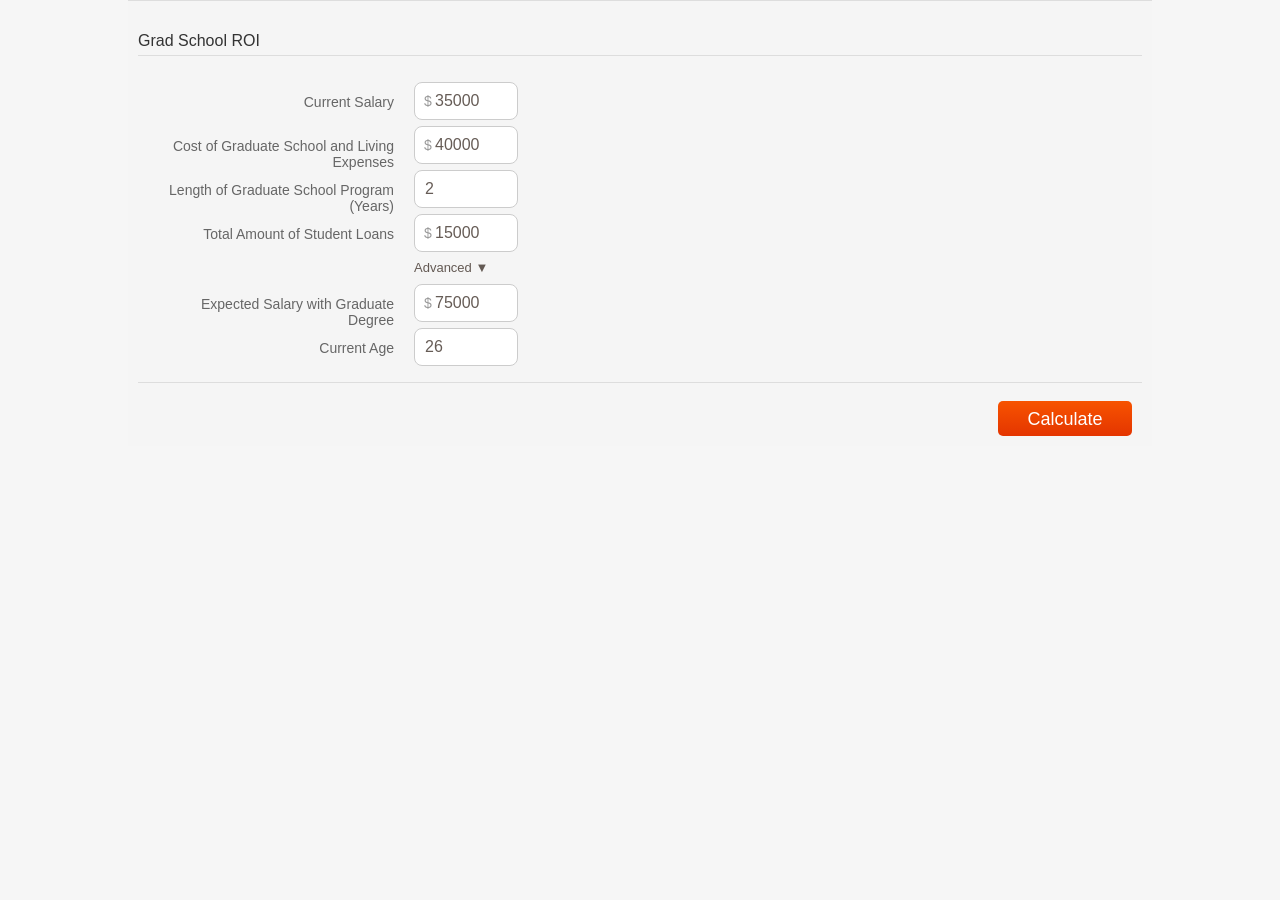
<file: grad-school/index.html>
<!DOCTYPE html>
<!--[if lt IE 7]>      <html class="no-js lt-ie9 lt-ie8 lt-ie7"> <![endif]-->
<!--[if IE 7]>         <html class="no-js lt-ie9 lt-ie8"> <![endif]-->
<!--[if IE 8]>         <html class="no-js lt-ie9"> <![endif]-->
<!--[if gt IE 8]><!--> <html class="no-js"> <!--<![endif]-->
    <head>
        <meta charset="utf-8">
        <meta http-equiv="X-UA-Compatible" content="IE=edge">
        <title></title>
        <meta name="description" content="">
        <meta name="viewport" content="width=device-width, initial-scale=1">
		<link rel="stylesheet" type="text/css" href="../css/mu30style.css" media="all">
        <!-- Place favicon.ico and apple-touch-icon.png in the root directory -->
    </head>
    <body style="margin: 0 10%">

	<style>
	.box {
    width: 200px;
    height: 200px;
    margin: 40px;
    float: left;
    text-align: center;
    border: #969696 solid thin;
    padding: 5px;
}

.red {
    background-color: #e9967a;
    color: #f0f8ff;
}

.blue {
    background-color: #add8e6;
    color: #f0f8ff;
}

.cell {
    min-width: 40px;
    min-height: 20px;
    margin: 5px;
    float: left;
    text-align: center;
    border: #969696 solid thin;
    padding: 5px;
}

.fixed-cell {
    min-width: 40px;
    min-height: 20px;
    margin: 5px;
    position: fixed;
    text-align: center;
    border: #969696 solid thin;
    padding: 5px;
}

.h-bar {
    min-height: 15px;
    min-width: 10px;
    background-color: steelblue;
    margin-bottom: 2px;
    font-size: 11px;
    color: #f0f8ff;
    text-align: right;
    padding-right: 2px;
}

.v-bar {
    min-height: 1px;
    min-width: 30px;
    background-color: #4682b4;
    margin-right: 2px;
    font-size: 10px;
    color: #f0f8ff;
    text-align: center;
    width: 10px;
    display: inline-block;
}

.baseline {
    height: 1px;
    background-color: black;
}

.clear {
    clear: both;
}

.selected {
    background-color: #f08080;
}

.control-group {
    padding-top: 10px;
    margin: 10px;
}

.table {
    width: 70%;
}

.table td, th {
    padding: 5px;
}

.table-header {
    background-color: #00AFEF;
    font-weight: bold;
}

.table-row-odd {
    background-color: #f0f8ff;
}

.table-row-odd {
    background-color: #d3d3d3;
}

.code {
    display: inline-block;
    font-style: italic;
    background-color: #d3d3d3;
    border: #969696 solid thin;
    padding: 10px;
    margin-top: 10px;
    margin-bottom: 10px;
}

.countdown{
    width: 150px;
    height: 150px;
    font-size: 5em;
    font-weight: bold;
}

.axis path, .axis line {
    fill: none;
    stroke: #000;
    shape-rendering: crispEdges;
}

.axis text {
    font: 10px sans-serif;
}

.axis .grid-line{
    stroke: black;
    shape-rendering: crispEdges;
    stroke-opacity: .2;
}

.line{
    fill: none;    
    stroke: steelblue;
    stroke-width: 2;
}

.dot {
  fill: #fff;
  stroke: steelblue;
}

.area {
    stroke: none;
    fill: steelblue;
    fill-opacity: .2;
}

.pie text{
    fill: white;
    font-weight: bold;
}

.circle {
    stroke: none;
    fill: red;
    fill-opacity: .7;
}

.cross {
    stroke: none;
    fill: blue;
    fill-opacity: .7;
}

.diamond {
    stroke: none;
    fill: green;
    fill-opacity: .7;
}

.square{
    stroke: none;
    fill: yellow;
    fill-opacity: .7;
}

.triangle-down{
    stroke: none;
    fill: blueviolet;
    fill-opacity: .7;
}

.triangle-up{
    stroke: none;
    fill: darkred;
    fill-opacity: .7;
}

.bubble{
    fill-opacity: .3;
}

.bar{
    stroke: none;
    fill: steelblue;
}
	table.compare th {
		border: none;
	    background: white;
	    font-size: 1.3em;
	    padding: 15px 0 5px;
	}
	.chartCell {
		background: white;
	}
	.advUnselect:after {
		content: " \25bc";
	}
	.advSelect:before {
		content: 'Hide ';
	}
	.advSelect:after {
		content: " \25b2";
	}
	#toggleAdvanced:after {
		text-align: right;
	}
	#toggleAdvanced:active {

	}
	#toggleAdvanced:hover {
		cursor: pointer;
	}
	.advancedOption {
		display: none;
	}

	</style>
	<div id="gradCalc">
		<div id="mbc_full_form">
			<form name="mu30DebtRatioCalc">
				<fieldset>
					<legend>Grad School ROI</legend>
					<ol style="list-style:none">
						<li class="dollar">
							<label for="currentIncome">Current Salary</label>
							<span class="dollar">$</span>
							<input id="currentIncome" class="calcEntry" name="currentIncome" value="35000">
						</li>
						<li class="dollar">
							<label for="gradTuition">Cost of Graduate School and Living Expenses</label>
							<span class="dollar">$</span>
							<input id="gradTuition" class="calcEntry" name="gradTuition" value="40000">
						</li>
						<li >
							<label for="gradYears">Length of Graduate School Program (Years)</label>
							<input id="gradYears" class="calcEntry" name="gradYears" value="2">
						</li>
						<li class="dollar">
							<label for="loanTotal">Total Amount of Student Loans</label>
							<span class="dollar">$</span>
							<input id="loanTotal" class="calcEntry" name="loanTotal" value="15000">
						</li>
						<li>
							<label></label>
							<span id="toggleAdvanced" class="advUnselect">Advanced</span>
						</li>
						<li class="perc advancedOption">
								<label for="loanAPR">Student Loan APR (%)</label>
								<span class="perc">%</span>
								<input id="loanAPR" class="calcEntry" name="loanAPR" value="0">
							</li>
						<li class="advancedOption">
								<label for="loanTerm">Student Loan Term (Years)</label>
								<input id="loanTerm" class="calcEntry" name="loanTerm" value="0">
							</li>
						</li>
						
						<li class="dollar">
							<label for="expectedIncome">Expected Salary with Graduate Degree</label>
							<span class="dollar">$</span>
							<input id="expectedIncome" class="calcEntry" name="expectedIncome" value="75000">
						</li>
						<li>
							<label for="ageCurrent">Current Age</label>
							<input id="ageCurrent" class="calcEntry" name="ageCurrent" value="26">
						</li>
					</ol>
					<div id="formError" style="display:none">Please check your input.</div>
				</fieldset>
				
				<fieldset class="buttons">
					<input type="submit" name="wid_submit" class="wid_submit mortgage-btn" value="Calculate">
				</fieldset>
			</form>

		</div>

		<div style="display:none" id="output">
			<table class="compare">
				<th>Cost of School</th>
				<tbody id="costTable">
				</tbody>
				
				<tbody>
					<th>Salary Over Time</th>
					<tr>
					<td class="salChart chartCell"></td>
					</tr>
				</tbody>
				<th>Lifetime Earnings</th>
				<tbody id="earningsTable">
				</tbody>
				<tbody>
					<th>Earnings Over Time</th>
					<tr>
					<td class="earningsChart chartCell"> </td>
					</tr>
				</tbody>
				<th>Degree Value</th>
				<tbody id="returnTable">
				</tbody>
			</table>
		</div>
	</div>

		<script src="../js/lib/jquery.js"></script>
        <script src="../js/lib/d3.js"></script>
        <script src="gradCalc.js"></script>
        <script src="linechart.js"></script>




    </body>
</html>
</file>
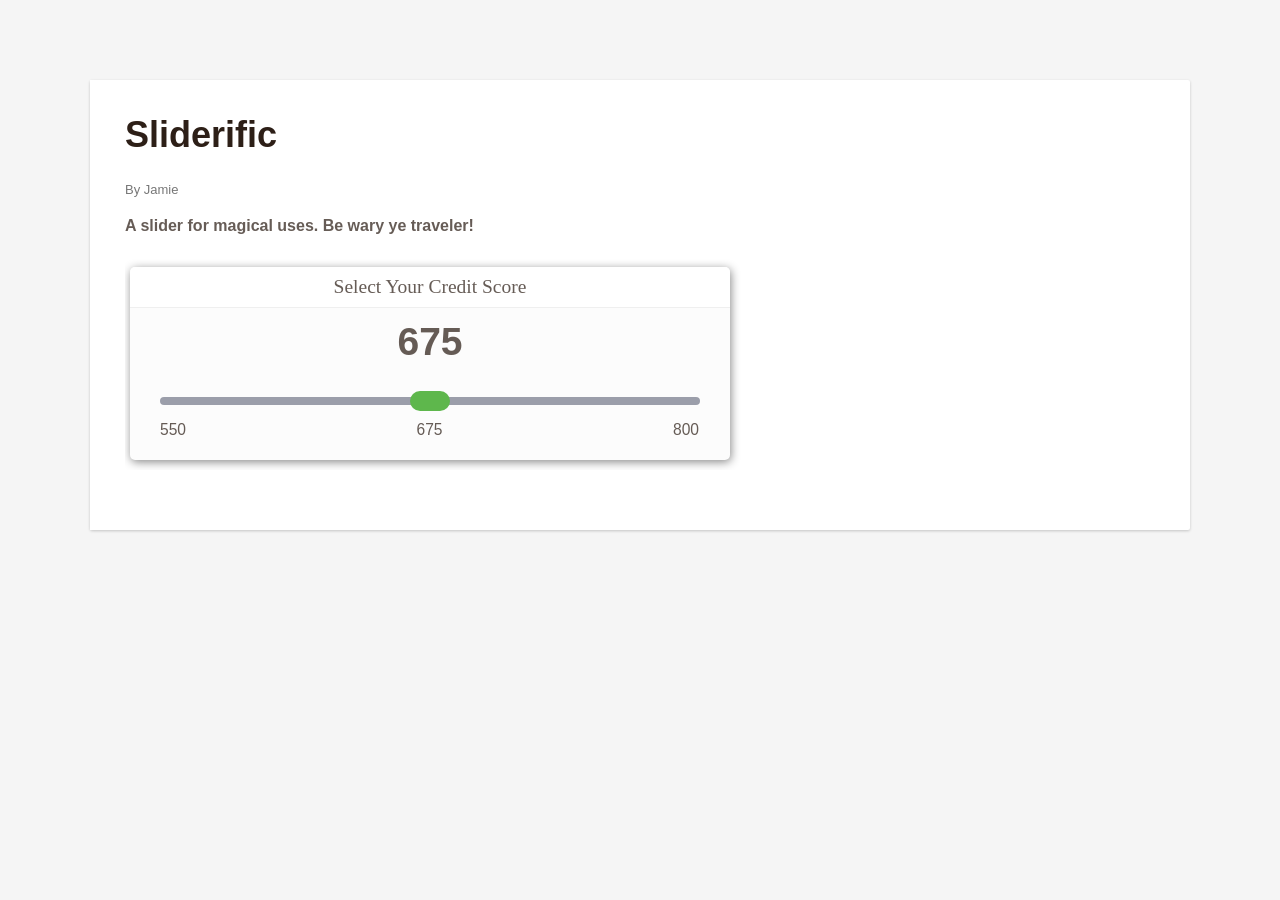
<file: slider.html>
<!DOCTYPE html>
<!--[if lt IE 7]>      <html class="no-js lt-ie9 lt-ie8 lt-ie7"> <![endif]-->
<!--[if IE 7]>         <html class="no-js lt-ie9 lt-ie8"> <![endif]-->
<!--[if IE 8]>         <html class="no-js lt-ie9"> <![endif]-->
<!--[if gt IE 8]><!--> <html class="no-js"> <!--<![endif]-->
    <head>
        <meta charset="utf-8">
        <meta http-equiv="X-UA-Compatible" content="IE=edge">
        <title></title>
        <meta name="description" content="">
        <meta name="viewport" content="width=device-width, initial-scale=1">
		<link rel="stylesheet" type="text/css" href="./css/mu30style.css" media="all">
		<link rel="stylesheet" type="text/css" href="./css/slider.css" media="all">
        <!-- Place favicon.ico and apple-touch-icon.png in the root directory -->
    </head>
    <body class="single single-post postid-21169 single-format-standard custom-background custom-header header-full-width content-sidebar lifestyle-charcoal">
	
	<div id="inner" class="">
		<div id="content-sidebar-wrap">
			<div id="content" class="hfeed">
				<div class="post type-post format-standard hentry">
					<h1 class="entry-title">Sliderific</h1>
					<div class="post-info">
						By
						<span class="author vcard">Jamie</span>
					</div>
					<div id="teaser">
						<p>A slider for magical uses. Be wary ye traveler!</p>
					</div>
					<div class="entry-content">
<div class="cs-slider">
	<div class="cs-slider-title">
		Select Your Credit Score
	</div>
	<div id="cs-score-label" class="cs-score">
		675
	</div>
	<input type="range" id="sliderInput" class="slider" step="1"  min="550" max="800" value="675" >
	<div class="cs-slider-label">
		<span id="cs-label-low">550</span>
		<span id="cs-label-middle" >675</span>
		<span id="cs-label-high">800</span>
	</div>
</div>
<div class="cs-slider-results">
	<div class="lowTier">
		Your credit score of <span class="cs-score"></span> is low.
	</div>
	<div class="middleTier">
		Nice, your score of <span class="cs-score"></span> is good for these offers.
		
	</div>
	<div class="highTier">
		You have an excellent score of <span class="cs-score"></span>. This will get you access to these great offers.
		
	</div>
</div>



					</div>
					<div id="sidebar">
					</div>


				</div>
			</div>
		</div>
	</div>


		<script src="./js/lib/jquery.js"></script>
        <script src="./js/cs-slider.js"></script>
        <script>
// 
        </script>





    </body>
</html>
</file>
<file: css/mu30style.css>
/* See http://code.google.com/p/minify/wiki/CommonProblems#@imports_can_appear_in_invalid_locations_in_combined_CSS_files */

body {
    background: #f5f5f5
}
body,
h1,
h2,
h2 a,
h2 a:visited,
h3,
h4,
h5,
h6,
p,
input,
select,
textarea {
    color: rgba(45, 31, 23, 0.73);
    font-family: "Helvetica Neue", Helvetica, Arial, "Lucida Grande", sans-serif;
    font-size: 13px;
    font-weight: normal;
    line-height: 20px;
    margin: 0;
    padding: 0;
    text-decoration: none
}
select,
textarea,
.sticky,
.taxonomy-description {
    background-color: #f5f5f5;
    border: 1px solid #ddd
}
.bbPress input,
.bbPress textarea {
    padding: 5px
}
li,
ol,
ul {
    margin: 0;
    padding: 0
}
ol li {
    list-style-type: decimal
}
hr {
    clear: both;
    margin-bottom: 25px;
    padding-top: 5px;
    border: 0;
    border-bottom: 1px dotted #ddd
}
a {
    color: #2668BC;
    text-decoration: none
}
a:hover {
    text-decoration: none;
    color: #fc6100
}
a img {
    border: none
}
body {
    background-color: #f6f6f6
}
iframe {
    border: none;
    padding: 10px 0;
    background: #fff
}
iframe html {
    background: #fff
}
#wrap {
    margin: 0 auto;
    overflow: hidden;
    padding: 0;
    min-width: 1130px
}
#header {
    margin: 0 auto;
    width: 1100px
}
.page-template-page-landing-php #header {}#title-area {
    float: left;
    overflow: hidden;
    padding: 35px 0 0 30px;
    width: 440px
}
.header-full-width #title-area {
    padding: 35px 0 0
}
#title {
    font-family: Georgia, Times, 'Times New Roman', serif;
    font-size: 48px;
    font-variant: small-caps;
    line-height: 48px;
    margin: 0;
    text-shadow: #666 1px 1px
}
.header-full-width #title {
    text-align: center
}
#title a,
#title a:hover {
    color: #fff;
    text-align: center;
    text-decoration: none
}
#description {
    color: #fff;
    font-family: Georgia, Times, 'Times New Roman', serif;
    font-size: 20px;
    font-style: italic;
    line-height: 24px;
    text-shadow: #666 1px 1px
}
.header-full-width #description {
    text-align: center
}
#header .widget-area {
    float: right;
    width: 550px
}
#catlist {
    float: right;
    width: 250px;
    background: #f1f1f1;
    padding-bottom: 10px;
    margin-left: 15px;
    margin-bottom: 15px
}
#catlist-item {
    margin: 0;
    padding: 20px 0 15px;
    border-bottom: 1px dashed #ddd
}
#catlist-item a:link,
#catlist-item a:visited {
    font-weight: bold;
    font-size: 16px;
    line-height: 20px
}
#catlist-item p {
    font-size: 14px;
    line-height: 20px;
    margin: 5px 0;
    padding: 0
}
#catlist h2 {
    font-family: Arial, sans-serif;
    color: #fff;
    font-size: 13px;
    line-height: 15px;
    font-weight: bold;
    background-color: #2d5b89;
    display: block;
    height: 20px;
    padding: 8px 5px 2px
}
#budstart {
    float: left;
    margin: 5px 25px 10px 0
}
#cc-form-start {
    text-align: center;
    width: 300px;
    color: #000;
    border: 1px solid #ccc
}
#mtg-form-start {
    text-align: center;
    width: 300px;
    color: #000;
    border: 1px solid #ccc
}
.page h1.entry-title {
    padding-bottom: 5px;
    margin-bottom: 10px;
    border-bottom: 1px solid #2D1F17
}
h1.entry-title {
    font-size: 36px;
    font-weight: bold;
    line-height: 1.4em
}
#recommend {
    list-style: none;
    padding: 0;
    width: 75%;
    margin: 0
}
ul#recommend li {
    position: relative;
    border-bottom: 1px solid #ddd;
    border-right: 1px solid #ddd;
    border-left: 1px solid #ddd;
    padding: 10px
}
ul#recommend li:hover {
    background-color: #f1f1f1
}
.eyecatcher {
    background-color: #e5e2dc;
    background-size: cover;
    background-position: center center;
    width: 100%
}
.sidebar h4 {
    display: block;
    font-family: Arial, sans-serif;
    background-color: #bad3ea;
    color: #2d5b89;
    font-size: 16px;
    padding: 10px;
    margin: 0
}
h3#recco {
    font-size: 1.15em;
    font-weight: normal;
    padding: .25em;
    margin: 0;
    font-family: "Arial", sans-serif;
    line-height: 1.3em;
    color: #62727a
}
h3#recco a:link,
h3#recco a:visited {
    color: #62727a
}
h3#recco a:hover {
    color: #fc6100
}
.header-image #title-area,
.header-image #title,
.header-image #title a {
    display: block;
    float: left;
    height: 150px;
    overflow: hidden;
    padding: 0;
    text-indent: -9999px;
    width: 300px
}
.header-image #description {
    display: block;
    overflow: hidden
}
.header-full-width #title-area,
.header-full-width #title,
.header-full-width #title a {
    width: 960px
}
#menu-icon {
    display: none
}
#mobile-nav {
    display: none
}
#mobile-header {
    display: none
}
#mobile-header #logo {
    display: none
}
#prebar {
    width: 100%;
    height: 1px;
    padding: 0 0 2px 0;
    border-top: 5px solid #dce2c4
}
#prenav {
    width: 1050px;
    color: #ddd;
    margin: 0 auto
}
#prenav-left {
    width: 50%;
    text-align: left;
    float: left;
    padding: 0 0 4px 0;
    font-size: 11px
}
#prenav-left ul {
    margin: 0;
    padding: 0
}
#prenav-left ul li {
    display: inline;
    list-style-type: none;
    padding: 0 15px 0 0;
    margin: 0
}
#prenav-left ul li a:link,
#prenav-left ul li a:visited {
    color: #2D1F17;
    text-decoration: none
}
#prenav-left ul li a:hover {
    color: #999;
    text-decoration: underline
}
#prenav-right {
    text-align: right;
    width: 50%;
    float: right
}
#tophead {
    width: 1100px;
    margin: 9px auto;
    overflow: hidden
}
#th-left {
    float: left;
    width: 570px
}
#th-left img {
    float: left;
    height: 35px;
    width: auto
}
#th-right {
    float: right;
    width: 250px
}
#newtag {
    color: #2D1F17;
    width: 375px;
    float: right;
    height: 22px;
    padding: 23px 0 0 5px;
    font-size: 22px;
    font-weight: bold
}
#main-nav {
    display: none;
    border: 1px solid #ddd;
    background-color: #5e7bbd;
    background-image: linear-gradient(#5e7bbd, #2c498b);
    box-shadow: rgba(0, 0, 0, .23) 0 20px 20px;
    height: 20px;
    padding: 8px 10px;
    width: 1030px;
    margin: 5px auto 0 auto
}
#main-nav ul {
    display: inline;
    margin: 0;
    padding: 0;
    list-style-type: none
}
#main-nav li {
    display: inline;
    color: #fff;
    font-size: 1.215em;
    padding: 0 2em 0 .8em
}
#main-nav li a:link,
#main-nav li a:visited {
    color: #fff;
    text-decoration: none
}
#main-nav li a:hover {
    color: #428bca;
    text-decoration: none
}
#bottomad {
    width: 728px;
    clear: both;
    margin: 0 auto 10px auto;
    background: #fff;
    padding: 10px 186px;
    text-align: center;
    box-shadow: 0px 0px 2px #999
}
#low-nav {
    width: auto;
    min-width: 1200px;
    background: #fff;
    box-shadow: 0 1px 3px 0 rgba(0, 0, 0, .2);
    display: none
}
#low-nav ul {
    height: 20px;
    display: block;
    margin: 0 auto;
    padding: 20px;
    width: 1120px
}
#low-nav li {
    display: inline;
    font-weight: bold;
    letter-spacing: -0.02em;
    font-size: 14px;
    font-family: Arial, sans-serif;
    padding: 0 24px 3px 3px;
    margin: 0 8px;
    border-right: 1px solid #ddd;
    color: #2D1F17
}
#low-nav li a:link,
#low-nav li a:visited {
    text-decoration: none;
    color: #7ac043
}
#low-nav li a:hover {
    color: #2D1F17
}
li#recommend {
    color: #2D1F17;
    border: none
}
li#last {
    margin-right: 0;
    padding-right: 0;
    border: none
}
.aboutnav {
    float: left;
    margin: 8px 20px 2px;
    height: 21px;
    padding: 2px 5px
}
.aboutnav ul {
    display: inline
}
.aboutnav ul li {
    display: inline;
    padding: 0 20px 0;
    border-right: 1px solid #ddd
}
.aboutnav ul li a:link,
.aboutnav ul li a:visited {
    font-size: .9em;
    color: #777;
    text-decoration: none
}
#nav-tools {
    height: 35px;
    padding: 15px 0 0;
    background-color: #2d5b89;
    box-shadow: 0px 3px 8px #999
}
#nav-tools li#label {
    padding-left: 0
}
#low-nav li#last {
    border: none;
    padding-right: 0
}
#nav-tools li#last {
    border: none;
    padding-right: 0
}
#nav-tools ul {
    display: block;
    margin: 0 auto;
    width: 1100px;
    padding: 0;
    list-style-type: none
}
#nav-tools li {
    display: inline;
    color: #bad3ea;
    letter-spacing: -.06em;
    text-transform: uppercase;
    font-size: 1.2em;
    font-family: Arial, sans-serif;
    padding: 0 2.45em
}
#nav-tools li a:link,
#nav-tools li a:visited {
    text-decoration: none;
    color: #bad3ea
}
#nav-tools li a:hover {
    color: #fff
}
#nav-tools li#label {
    color: #bad3ea
}
.social_icons {
    font-size: 12px;
    text-transform: uppercase;
    font-weight: bold;
    padding: 0px 3px 10px 0px !important;
    overflow: hidden
}
.social_icons.sprite a {
    font-family: Arial !important;
    width: 26px;
    height: 26px;
    overflow: hidden;
    margin-left: 3px
}
.social_icons a {
    font-family: icomoon;
    font-size: 24px;
    text-transform: none;
    color: #999;
    text-decoration: none;
    float: right;
    margin-left: 5px
}
.social_icons.sprite .so_email {
    background: url('/images/2014/02/social.png') no-repeat -110px -2px
}
.social_icons.sprite .so_rss {
    background: url('/images/2014/02/social.png') no-repeat -83px -2px
}
.social_icons.sprite .so_gplus {
    background: url('/images/2014/02/social.png') no-repeat -56px -2px
}
.social_icons.sprite .so_twitter {
    background: url('/images/2014/02/social.png') no-repeat -29px -2px
}
.social_icons.sprite .so_facebook {
    background: url('/images/2014/02/social.png') no-repeat -2px -2px
}
.social_icons span {
    margin-right: 15px;
    float: left;
    margin-top: 4px
}
li:hover ul ul,
li.sfHover ul ul {
    left: -9999px
}
li:hover,
li.sfHover {
    position: static
}
#header ul.menu {
    float: right
}
#header ul.menu ul {
    float: right;
    margin: 0;
    padding: 0;
    width: 100%
}
#header ul.menu li {
    background-color: #333;
    float: left;
    list-style-type: none;
    text-transform: uppercase
}
#header ul.menu li a {
    color: #fff;
    display: block;
    font-size: 12px;
    padding: 7px 10px 5px;
    position: relative;
    text-decoration: none
}
#header ul.menu li a:hover,
#header ul.menu li a:active,
#header ul.menu .current_page_item a,
#header ul.menu .current-cat a,
#header ul.menu .current-menu-item a {
    background-color: #000;
    color: #fff
}
#header ul.menu li a.sf-with-ul {
    padding-right: 25px
}
#header ul.menu li a .sf-sub-indicator {
    background: url(/wp-content/themes/lifestyle/images/arrow-down.png) no-repeat;
    display: block;
    height: 10px;
    overflow: hidden;
    position: absolute;
    right: 10px;
    text-indent: -9999px;
    top: 12px;
    width: 10px
}
#header ul.menu li li a,
#header ul.menu li li a:link,
#header ul.menu li li a:visited {
    background-color: #333;
    border: 1px solid #666;
    border-top-width: 0;
    color: #fff;
    font-size: 11px;
    padding: 5px 10px;
    position: relative;
    width: 158px
}
#header ul.menu li li a:hover,
#header ul.menu li li a:active {
    background-color: #000
}
#header ul.menu li li a .sf-sub-indicator {
    background: url(/wp-content/themes/lifestyle/images/arrow-right.png) no-repeat;
    top: 10px
}
#header ul.menu li ul {
    height: auto;
    left: -9999px;
    position: absolute;
    width: 180px;
    z-index: 9999
}
#header ul.menu li ul a {
    width: 160px
}
#header ul.menu li ul ul {
    margin: -31px 0 0 179px
}
#header ul.menu li:hover>ul,
#header ul.menu li.sfHover ul {
    left: auto
}
#nav {
    clear: both;
    color: #509ac9;
    font-family: arial, serif;
    font-size: 14px;
    margin: 0 auto;
    overflow: hidden;
    width: 920px
}
#nav ul {
    float: left;
    width: 100%
}
#nav li {
    float: left;
    list-style-type: none
}
#nav li a {
    display: block;
    padding: 10px 10px 8px;
    position: relative;
    text-decoration: none
}
#nav li a:hover,
#nav li a:active,
#nav .current_page_item a,
#nav .current-cat a,
#nav .current-menu-item a {
    color: #2D1F17
}
#nav li a .sf-sub-indicator {
    display: block;
    overflow: hidden;
    position: absolute;
    text-indent: -9999px
}
#nav li li a,
#nav li li a:link,
#nav li li a:visited {
    background-color: #fff;
    border: 1px solid #ddd;
    border-top-width: 0;
    color: #2D1F17;
    font-size: 12px;
    padding: 5px 10px;
    position: relative;
    width: 128px
}
#nav li li a:hover,
#nav li li a:active {
    color: #fc6100
}
#nav li ul {
    height: auto;
    left: -9999px;
    position: absolute;
    width: 150px;
    z-index: 9999
}
#nav li ul a {
    width: 130px
}
#nav li ul ul {
    margin: -31px 0 0 149px
}
#nav li:hover>ul,
#nav li.sfHover ul {
    left: auto
}
#nav li.right {
    float: right;
    padding: 10px 10px 8px
}
#nav li.right a {
    background: none;
    border: none;
    display: inline;
    text-decoration: none
}
#nav li.right a:hover {
    color: #2D1F17;
    text-decoration: none
}
#nav li.search {
    padding: 0 10px
}
#nav li.rss a {
    background: url(/wp-content/themes/lifestyle/images/rss.png) no-repeat center left;
    margin: 0 0 0 10px;
    padding: 0 0 0 16px
}
#nav li.twitter a {
    background: url(/wp-content/themes/lifestyle/images/twitter-nav.png) no-repeat center left;
    padding: 0 0 0 20px
}
#subnav {
    background: url(/wp-content/themes/lifestyle/images/subnav.png);
    border-bottom: 1px solid #ddd;
    clear: both;
    color: #fff;
    font-family: arial, serif;
    font-size: 14px;
    text-transform: uppercase;
    margin: 0 auto;
    overflow: hidden;
    width: 920px;
    word-spacing: 2px
}
#subnav ul {
    float: left;
    width: 100%
}
#subnav li {
    float: left;
    list-style-type: none
}
#subnav li a {
    border-right: 1px solid #ddd;
    border-left: 1px solid #fff;
    display: block;
    padding: 9px 16px 8px 15px;
    position: relative;
    text-decoration: none
}
#subnav li a:hover,
#subnav li a:active,
#subnav .current_page_item a,
#subnav .current-cat a,
#subnav .current-menu-item a {
    background-color: #fff;
    color: #2D1F17
}
#subnav li a .sf-sub-indicator {
    display: block;
    overflow: hidden;
    position: absolute;
    text-indent: -9999px
}
#subnav li li a,
#subnav li li a:link,
#subnav li li a:visited {
    background-color: #fff;
    border: 1px solid #ddd;
    border-top-width: 0;
    color: #2D1F17;
    font-size: 12px;
    padding: 5px 10px;
    position: relative;
    text-transform: none;
    width: 128px
}
#subnav li li a:hover,
#subnav li li a:active {
    color: #509ac9
}
#subnav li ul {
    height: auto;
    left: -9999px;
    margin: 0 0 0 -1px;
    position: absolute;
    width: 150px;
    z-index: 9999
}
#subnav li ul a {
    width: 130px
}
#subnav li ul ul {
    margin: -31px 0 0 149px
}
#subnav li:hover>ul,
#subnav li.sfHover ul {
    left: auto
}
.video-container {
    position: relative;
    padding-bottom: 56.25%;
    padding-top: 30px;
    height: 0;
    overflow: hidden
}
.video-container iframe,
.video-container object,
.video-container embed {
    position: absolute;
    top: 0;
    left: 0;
    width: 100%;
    height: 100%
}
.nav-arrow {
    display: inline-block;
    border-left: 5px solid transparent;
    border-right: 5px solid transparent;
    border-top: 6px solid #2668BC;
    border-top-color: #2668BC;
    background: 0 0;
    height: 0;
    width: 0
}
#inner {
    margin: 0 auto 25px;
    overflow: hidden;
    padding: 25px;
    width: 1100px;
    position: relative;
    top: 55px
}
.breadcrumb {
    background: url(/wp-content/themes/lifestyle/images/line.png) bottom repeat-x;
    color: #2D1F17;
    font-family: arial, serif;
    font-size: 12px;
    margin: 0 auto;
    padding: 10px 0 15px;
    width: 920px
}
.breadcrumb a,
.breadcrumb a:visited {
    text-decoration: none
}
.breadcrumb a:hover {
    text-decoration: underline
}
#top-post-ad {
    text-align: center;
    background: #f1f1f1;
    padding: 10px 0;
    margin-bottom: 10px
}
.taxonomy-description {
    margin: 0 0 30px;
    padding: 10px
}
#content-sidebar-wrap {
    float: left;
    width: 750px
}
.content-sidebar #content-sidebar-wrap,
.sidebar-content #content-sidebar-wrap {
    width: 1100px;
    border-radius: 2px;
    background: #fff;
    box-shadow: 0 1px 3px 0 rgba(0, 0, 0, .2)
}
.sidebar-content-sidebar #content-sidebar-wrap,
.sidebar-sidebar-content #content-sidebar-wrap {
    float: right
}
.full-width-content #content-sidebar-wrap {
    width: 100%
}
#content {
    float: left;
    background: #fff;
    width: 400px
}
.content-sidebar #content,
.sidebar-content #content {
    padding: 30px 35px 50px;
    width: 690px
}
#bylinemore {
    font-weight: 700;
    padding-left: 15px
}
.content-sidebar-sidebar #content {
    padding: 0 10px;
    width: 430px
}
.sidebar-sidebar-content #content {
    padding: 0 10px 0 0;
    width: 440px
}
.sidebar-content #content,
.sidebar-sidebar-content #content {
    float: right
}
.full-width-content #content {
    padding: 0;
    margin: 0 0 10px;
    width: 1098px
}
.full-width-content #content .sharewrap {
    display: none
}
.full-width-content #content .post-info {
    display: none
}
.full-width-content #content .entry-content {
    padding: 45px 125px
}
.full-width-content #content h1 {
    padding: 45px 125px 15px;
    margin: 0;
    font-weight: normal;
    color: rgb(44, 73, 134);
    letter-spacing: -0.035em;
    font-size: 42px;
    line-height: 54px;
    border-bottom: 1px solid #ddd
}
.full-width-content #content .entry-content p {
    font-size: 18px;
    line-height: 29px
}
.full-width-content #teaser {
    padding: 10px 125px
}
.full-width-content #content .entry-content ol,
.full-width-content #content .entry-content ul {
    font-size: 18px;
    line-height: 29px
}
.page-template-page_landing-php #content {
    width: 100%;
    border-radius: 2px;
    box-shadow: 0 1px 3px 0 rgba(0, 0, 0, .2)
}
li#cardbullet_0 {
    display: none
}
blockquote {
    display: block;
    margin: 1.3em 0;
    padding: 0 3em
}
blockquote p {
    color: #888;
    font-style: italic
}
.post {
    margin: 10px 0 15px;
    overflow: hidden
}
.post h3,
.page h3 {
    line-height: 1.5em;
    font-weight: bold;
    color: #3A4366;
    font-size: 20px
}
.single .post {
    background: none;
    margin: 0 0 10px;
    padding: 0
}
post h3 .sticky {
    padding: 20px
}
.format-aside,
.format-audio,
.format-link,
.format-quote,
.format-status,
.format-video {
    margin: 0 0 20px;
    padding: 0 0 10px
}
.entry-content a {
    text-decoration: underline
}
.entry-content h2 {
    font-weight: bold;
    margin: 0 0 1em;
    font-size: 25px;
    line-height: 1.4em
}
.home #content p {
    overflow: hidden
}
.entry-content p {
    font-size: 16px;
    line-height: 26px;
    margin-bottom: 26px
}
#author-description {
    padding: 0 0 15px
}
.clear {
    clear: both
}
.clear-line {
    border-bottom: 1px solid #ddd;
    clear: both;
    margin: 0 0 15px
}
.five-sixths,
.four-fifths,
.four-sixths,
.one-fifth,
.one-fourth,
.one-half,
.one-sixth,
.one-third,
.three-fifths,
.three-fourths,
.three-sixths,
.two-fifths,
.two-fourths,
.two-sixths,
.two-thirds {
    float: left;
    margin: 0 0 20px;
    padding-left: 3%
}
.one-half,
.three-sixths,
.two-fourths {
    width: 48%
}
.one-third,
.two-sixths {
    width: 31%
}
.four-sixths,
.two-thirds {
    width: 65%
}
.one-fourth {
    width: 22.5%
}
.three-fourths {
    width: 73.5%
}
.one-fifth {
    width: 17.4%
}
.two-fifths {
    width: 37.8%
}
.three-fifths {
    width: 58.2%
}
.four-fifths {
    width: 78.6%
}
.one-sixth {
    width: 14%
}
.five-sixths {
    width: 82%
}
.first {
    clear: both;
    padding-left: 0
}
h1,
h2,
h3,
h4,
h5,
h6 {
    color: #2D1F17;
    font-family: "Helvetica Neue", Helvetica, Arial, "Lucida Grande", sans-serif;
    font-size: 20px;
    margin: 0 0 10px
}
h1,
h2,
h2 a,
h2 a:visited {
    color: #3A4366;
    font: 25px/29px "Arial", sans-serif
}
h2 a:hover {
    color: #509ac9;
    text-decoration: none
}
.page-template-page-portfolio-php h2 a,
.page-template-page-portfolio-php h2 a:visited {
    font-size: 16px;
    line-height: 20px
}
h3 {
    font-size: 18px;
    margin: 5px 0 15px 0
}
.bbPress h2 {
    font-size: 20px;
    margin: 0 0 5px
}
.bbPress h2.entry-title {
    display: none
}
h4,
h4 a,
h4 a:hover,
h4 a:visited {
    color: #2D1F17;
    font-size: 16px;
    text-decoration: none
}
#footer-widgets h4 {
    color: #fff
}
h5 {
    font-size: 16px
}
h6 {
    font-size: 14px
}
.entry-content ol,
.entry-content ul {
    font-size: 16px;
    line-height: 26px;
    margin: 0 0 1.3em;
    padding: 0 0 0 1.8em
}
.archive-page ul li,
.entry-content ul li {
    margin: 0.6em 0;
    padding: 0;
    font-size: 1em;
    line-height: 26px
}
.entry-content ol li {
    margin: 0 0 0 35px
}
.archive-page ul ul,
.entry-content ul ul,
.entry-content ol ol {
    padding: 0
}
.post-info {
    display: block;
    margin: 5px 0;
    color: #777;
    padding: 10px 0 0
}
.home .post-info {
    border: none;
    font-size: 10px;
    color: #777;
    padding: 5px 0;
    margin: 0;
    background: none
}
.home p.byline.post-info {
    text-transform: uppercase;
    font-size: 12px;
    color: #979797
}
.home p.byline.post-info a {
    color: #979797
}
.post-info a:link,
.post-info a:visited {
    color: #2668BC
}
.post-meta {
    background-color: #f5f5f5;
    clear: both;
    font-size: 11px;
    padding: 7px 10px 5px;
    text-transform: uppercase
}
.author-box {
    margin: 0 0 10px;
    font: normal 15px/20px arial;
    padding: 15px 0;
    overflow: hidden
}
.author-box p {
    font: normal 15px/20px arial;
    padding: 8px 0 0;
    margin: 0;
    overflow: hidden
}
.archive .author-box {
    margin: 0;
    border: 1px solid #ddd;
    background: #f8f8f8;
    padding: 10px 15px;
    overflow: hidden
}
.archive .author-box h1 {
    font-size: 20px;
    border-bottom: none;
    margin: 0
}
.categories {
    background: url(/wp-content/themes/lifestyle/images/icon-categories.png) no-repeat top left;
    padding: 2px 0 2px 22px;
    margin-left: 8px
}
.post-comments {
    background: url(/wp-content/themes/lifestyle/images/icon-comments.png) no-repeat top left;
    margin: 0 0 0 10px;
    padding: 2px 0 2px 22px
}
.tags {
    background: url(/wp-content/themes/lifestyle/images/icon-tags.png) no-repeat top left;
    margin: 0 0 0 10px;
    padding: 2px 0 2px 20px
}
.time {
    background: url(/wp-content/themes/lifestyle/images/icon-time.png) no-repeat top left;
    padding: 2px 0 2px 21px;
    margin-left: 10px
}
.home .time {
    display: none
}
#aff_dis {
    clear: both;
    margin: 10px;
    padding: 15px 0 0;
    color: #777;
    line-height: 1.3em
}
.page .post-format-image {
    display: none
}
img.alignleft,
img.alignright,
.alignleft img,
.alignright img,
.featuredpage img,
.featuredpost img {
    max-width: none;
    margin: 0 10px 15px 0
}
.featuredpost img {
    background: #fff;
    box-shadow: 0 1px 3px 0 rgba(0, 0, 0, .2)
}
.page-template-page-portfolio-php .featuredpost a img:hover {
    border: 1px solid #999
}
.avatar,
.post-image {
    background-color: #f5f5f5;
    border: none;
    padding: 0;
    float: left;
    margin: 0 10px 0 0
}
.author-box .avatar {
    float: left;
    border-radius: 50px;
    margin: 0 20px 0 0
}
.avatar.avatar-14 {
    padding: 0
}
.post-image {
    margin: 0 10px 10px 0
}
.comment-list li .avatar {
    background-color: #fff;
    float: left;
    height: 30px;
    margin: 0 5px 0 0;
    padding: 4px;
    width: 30px
}
img.alignnone {
    display: inline;
    margin: 0 0 10px;
    width: 100%;
    height: initial
}
img.aligncenter {
    display: inline;
    margin: 0 0 10px;
    width: 100%;
    height: initial
}
img.alignleft {
    display: inline;
    margin: 0 20px 10px 0
}
img.alignright {
    display: inline;
    margin: 0 0 10px 20px
}
.alignleft {
    float: left;
    margin: 0 10px 0 0
}
.alignright {
    float: right;
    margin: 0 0 0 10px
}
p.wp-caption-text {
    font-size: 13px;
    color: #777;
    font-style: italic;
    padding: 10px 0 0;
    line-height: 12px
}
.wp-smiley,
.wp-wink {
    border: none;
    float: none
}
.navigation {
    overflow: hidden;
    padding: 15px;
    background: #f1f1f1
}
.navigation li {
    display: inline
}
.navigation li a,
.navigation li.disabled,
.navigation li a:hover,
.navigation li.active a {
    border: 1px solid #ddd;
    padding: 5px 8px
}
.navigation li a:hover,
.navigation li.active a {
    background-color: #f5f5f5
}
.sidebar {
    display: inline;
    float: right;
    background: #fff;
    margin: 0;
    padding: 27px 35px 0 5px;
    width: 300px
}
#sidebar-alt {
    background: #f5f5f5;
    float: left;
    padding: 15px 15px 5px;
    width: 120px
}
.sidebar p {
    padding: 0 0 5px;
    overflow: hidden;
    color: #2D1F17
}
.sidebar-bottom-left {
    display: inline;
    float: left;
    width: 110px
}
.sidebar-bottom-right {
    display: inline;
    float: right;
    width: 125px
}
.sidebar-content #sidebar,
.sidebar-sidebar-content #sidebar {
    float: left
}
.content-sidebar-sidebar #sidebar-alt {
    float: right
}
.sidebar .widget {
    margin: 0 0 15px;
    padding: 0
}
.widget-area ol,
.widget-area ul {
    margin: 5px 0 -5px 0
}
.widget-area ol ol,
.widget-area ul ul {
    margin: 0
}
.widget-area ul li {
    list-style-type: none;
    word-wrap: break-word;
    padding-bottom: 6px
}
.widget-area ol li {
    list-style-type: decimal
}
#cat,
.widget_archive select {
    background-color: #fff;
    color: #509ac9;
    display: inline;
    font-family: arial, serif;
    font-size: 12px;
    margin: 2px 0 0;
    padding: 3px;
    width: 100%
}
p#alert {
    background: #ffffa0;
    border: 1px solid #e5e597;
    padding: 0.533em 0.733em;
    margin: 1em 0 1.5em
}
.ToolListLeft {
    float: left;
    width: 49%;
    margin-bottom: 15px
}
.ToolListRight {
    float: right;
    width: 49%;
    margin-bottom: 15px
}
.featuredpost .post {
    padding: 10px 0;
    overflow: hidden;
    margin: 10px 0 20px
}
#featured-post-5 .post {
    padding: 10px 0 15px;
    margin: 0 0 10px
}
#featured-post-5 h2 {
    padding: 0 5px 5px 0
}
#featured-post-5 .post img {
    padding: 0;
    margin: 0;
    box-shadow: none
}
.featuredpost img:hover {
    opacity: 0.6
}
#featured-post-5 .post img:hover {
    opacity: 0.4
}
#featured-post-5 h2 a:link,
#featured-post-5 h2 a:visited,
#featured-post-6 h2 a:visited,
#featured-post-6 h2 a:link,
#text-163 h2 a:link,
#text-163 a:visited {
    font-size: 14px;
    line-height: 16px;
    color: #3A4366;
    padding: 0;
    margin: 0;
    text-decoration: none
}
#featured-post-5 h2 a:hover,
#text-163 h2 a:hover {
    color: #fc6100
}
.nr_img_div {
    float: right
}
#nrelate_popular_0 a:link,
#nrelate_popular_0 a:visited {
    width: 100%;
    clear: both;
    font-size: 14px;
    padding: 0 0 5px;
    display: block;
    margin: 10px 0;
    border-bottom: 1px solid #f1f1f1
}
#featured-post-2 h2,
#featured-post-3 h2,
#featured-post-4 h2 {
    overflow: hidden;
    margin: 0
}
#featured-post-2 h2 a:link,
#featured-post-2 h2 a:visited,
#featured-post-4 h2 a:link,
#featured-post-3 h2 a:link,
#featured-post-4 h2 a:visited,
#featured-post-3 h2 a:visited {
    font-size: 20px;
    line-height: 26px;
    padding: 0 10px 0 0;
    overflow: hidden;
    color: #3A4366
}
.sidebar .featuredpost h4,
#nrelate_popular_0 h3.nr_title {
    display: block;
    font-family: Arial, sans-serif;
    color: #2D1F17;
    font-size: 18px;
    padding: 15px 0 5px;
    background: none;
    border-bottom: 1px solid #2D1F17
}
#featured-post-2 h2 a:hover,
#featured-post-2 h2 a:hover,
#featured-post-4 h2 a:hover,
#featured-post-3 h2 a:hover,
#featured-post-4 h2 a:hover,
#featured-post-3 h2 a:hover {
    text-decoration: underline
}
.featuredpage,
.featuredpost {
    clear: both;
    margin: 0 0 5px;
    overflow: hidden
}
.featuredpost h4 {
    font: 18px/18px Arial, sans-serif;
    color: #2D1F17;
    background: #fff;
    border-bottom: 1px solid #2D1F17;
    display: block;
    height: 20px;
    padding: 4px 0 5px
}
.featuredpost h4#rates a:link,
.featuredpost h4#rates a:visited {
    color: #2D1F17;
    background: #fff;
    font-size: 18px
}
.featuredpost h4#help,
.featuredpost h4#basics {
    border-bottom: 1px solid #ddd
}
.featuredpage .page {
    margin: 0 0 10px;
    overflow: hidden
}
.page-template-page-portfolio-php .featuredpage .page,
.page-template-page-portfolio-php .featuredpost .post {
    float: left;
    margin: 0 9px 10px;
    padding: 5px 0 15px;
    overflow: hidden;
    width: 212px
}
.user-profile {
    overflow: hidden
}
#nav .search {
    padding: 2px 7px 2px
}
input[type="submit"] {
    color: #fff
}
.reply a,
.reply a:visited {
    padding: 0 4px
}
#header .searchform {
    float: right;
    padding: 40px 0 0
}
#nav .searchform {
    float: right;
    margin: 1px 0 0
}
.s {
    background-color: #fff;
    color: #509ac9;
    font-family: arial, serif;
    font-size: 12px;
    margin: 5px 2px 0 0;
    padding: 4px 0 5px 5px;
    width: 175px
}
#nav .s {
    padding: 2px 0 2px 5px
}
.enews #subbox {
    background-color: #fff;
    color: #509ac9;
    font-family: arial, serif;
    font-size: 12px;
    margin: 5px 5px 0 0;
    padding: 4px 0 5px 7px;
    width: 195px
}
#wp-calendar {
    width: 100%
}
#wp-calendar caption {
    font-size: 12px;
    font-style: italic;
    padding: 2px 5px 0 0;
    text-align: right
}
#wp-calendar thead {
    background-color: #f5f5f5;
    font-weight: bold;
    margin: 10px 0 0
}
#wp-calendar td {
    background-color: #f5f5f5;
    padding: 2px;
    text-align: center
}
#footer {
    clear: both;
    font-family: arial, serif;
    font-size: 12px;
    overflow: hidden;
    margin: 0 auto;
    padding: 25px 0 15px
}
#footer .wrap {
    width: 1120px;
    margin: 0 auto;
    border-top: 1px solid #ddd;
    padding: 15px 0
}
#footer p {
    font-family: arial, serif;
    color: #777;
    font-size: 12px
}
#footer a,
#footer a:visited {
    color: #2D1F17;
    text-decoration: none
}
#footer a:hover {
    text-decoration: underline
}
#footer .gototop {
    float: left;
    padding: 0 0 0 10px;
    width: 200px
}
#footer .creds {
    float: right;
    padding: 0 20px 0 0;
    text-align: right;
    width: 695px
}
#comments,
#respond {
    margin: 0 0 30px;
    overflow: hidden
}
#author,
#comment,
#email,
#url {
    font-size: 12px;
    margin: 10px 5px 0 0;
    padding: 5px;
    width: 250px
}
#comment {
    height: 150px;
    margin: 10px 0;
    width: 98%
}
.ping-list {
    margin: 0 0 40px
}
.comment-list ol,
.ping-list ol {
    margin: 0;
    padding: 10px
}
.comment-list li,
.ping-list li {
    font-weight: bold;
    list-style: none;
    margin: 10px 0 0;
    padding: 10px
}
.comment-list li ul li {
    list-style-type: none
}
.comment-list p,
.ping-list p {
    font-weight: normal;
    margin: 10px 5px 10px 0;
    padding: 0;
    text-transform: none
}
.comment-list ul.children {
    margin-top: 20px
}
.comment-list ul.children li.comment {
    background: #fff
}
.comment-list cite,
.ping-list cite {
    font-style: normal;
    font-weight: bold
}
.commentmetadata {
    font-weight: normal
}
.comment-author {
    background: #e5e5e5;
    font-size: 12px;
    font-weight: bold;
    padding: 8px 10px 0
}
.comment-meta {
    background: #e5e5e5;
    font-size: 12px;
    padding: 0 10px 8px
}
.nocomments {
    text-align: center
}
#comments .navigation {
    display: block;
    padding: 10px 0
}
.thread-alt,
.thread-even {
    background: #f5f5f5
}
.alt,
.depth-1,
.even {
    border: 1px solid #ddd
}
div.gform_wrapper input,
div.gform_wrapper select,
div.gform_wrapper textarea {
    color: #333;
    font-family: Arial, Helvetica, Tahoma, sans-serif;
    font-size: 12px;
    padding: 4px 5px !important
}
div.gform_footer input.button {
    color: #fff
}
div.gform_wrapper .ginput_complex label {
    font-size: 12px
}
div.gform_wrapper li,
div.gform_wrapper form li {
    margin: 0 0 10px
}
div.gform_wrapper .gform_footer {
    border: none;
    margin: 0;
    padding: 0
}
body.lifestyle-charcoal {
    background: #f5f5f5
}
.lifestyle-charcoal #nav,
.lifestyle-charcoal #nav li li a:hover,
.lifestyle-charcoal #nav li li a:active,
.lifestyle-charcoal #subnav li a:link,
.lifestyle-charcoal #subnav li a:visited,
.lifestyle-charcoal h1,
.lifestyle-charcoal h2,
.lifestyle-charcoal h2 a,
.lifestyle-charcoal h2 a:visited,
.lifestyle-charcoal #cat,
.lifestyle-charcoal .widget_archive select,
.lifestyle-charcoal .s,
.lifestyle-charcoal .enews #subbox {
    color: #2D1F17
}
.lifestyle-charcoal #subnav li a:hover {
    color: #5a524d
}
.lifestyle-charcoal h2 a:hover {
    color: #3A4366
}
.comment-header a:link,
.comment-header a:visited {
    color: #111
}
.lifestyle-charcoal div.gform_footer input.button,
.lifestyle-charcoal .enews #subbutton,
.lifestyle-charcoal .reply a,
.lifestyle-charcoal .reply a:visited,
.lifestyle-charcoal .searchsubmit,
.lifestyle-charcoal #submit {
    background-color: #2D1F17;
    border: none;
    padding: 5px;
    font-weight: 400;
    color: #fff
}
.lifestyle-charcoal div.gform_footer input.button:hover,
.lifestyle-charcoal .enews #subbutton:hover,
.lifestyle-charcoal .reply a:hover,
.lifestyle-charcoal .searchsubmit:hover,
.lifestyle-charcoal #submit:hover {
    background-color: #f5f5f5
}
#prefoot {
    width: auto;
    padding: 20px;
    background: #f5f5f5
}
input#searchform {
    height: 22px;
    width: 150px;
    font-family: "proxima-nova", "helvetica neue", helvetica, sans-serif;
    color: #2C2C2D;
    background-color: #FAFAEA;
    font-size: 14px;
    margin: 7px 0 0 0;
    padding: 2px 4px;
    border-color: #919191;
    border-width: 1px;
    border-style: solid;
    text-decoration: none;
    font-style: normal;
    font-weight: normal
}
#googlesearchbox .searchbox {
    background: #f5f5f5;
    border-top: 1px solid #CFCFC4;
    color: #2D1F17;
    height: 23px;
    margin-top: 4px;
    padding: 0 2px
}
#searchsubmit {
    background: white url("/images/search2.png") no-repeat;
    border: 1px solid #999;
    width: 25px;
    height: 25px;
    margin: 0;
    padding: 0
}
#searchsubmit:hover {
    background: white url("/images/search2.png") no-repeat;
    cursor: pointer;
    border: 1px solid #000
}
#search input.field,
#feedburner input.field,
#campaignmonitor input.field {
    color: #666;
    margin: 0 5px 5px 0;
    padding: 5px 0 5px 5px;
    width: 300px
}
#search input.button,
#feedburner input.button,
#campaignmonitor input.button {
    font-size: 11px;
    height: 28px;
    margin-right: 5px;
    text-transform: uppercase
}
.s {
    background: #f7f7f7;
    border: 1px solid #999;
    border-right: none;
    width: 200px;
    color: #666;
    font-size: 11px;
    height: 14px;
    margin: 0;
    padding: 5px 5px 4px;
    float: left
}
#nextbox-2 {
    border: 1px solid #ddd
}
#nextbox-2-top {
    padding: 10px
}
#nextbox2-entry {
    border-top: 1px solid #ddd;
    padding: 10px
}
a.button {
    background: url(http://www.moneyunder30.com/images/btn_arrow.gif) no-repeat center left;
    display: block;
    font-weight: 700;
    font-size: 17px;
    padding: 2px 0 2px 25px;
    border: none;
    color: #2668BC
}
a.button:hover {
    background-image: url(http://www.moneyunder30.com/images/btn_arrow1.gif);
    color: #fc6100;
    text-decoration: underline
}
table.compare {
    margin: 0 0 20px;
    padding: 0;
    width: 99%
}
table.compare tr {
    background: #EBEEDD;
    line-height: 1.3em;
    margin: 0;
    padding: 0;
    vertical-align: text-top
}
table.compare tr#first {
    background: #CAD2A7;
    color: #2D1F17;
    font-weight: 700;
    text-transform: uppercase
}
table.compare tr:nth-of-type(odd) {
    background-color: #f1f1f1
}
table.compare tr#odd {
    background: #f1f1f1
}
table.compare td#first {
    font-weight: 700;
    margin: 0;
    text-align: left
}
table.compare td {
    margin: 0;
    padding: 15px 10px;
    text-align: left;
    font-size: 15px
}
table.sl-compare {
    border-collapse: collapse;
    border-spacing: 0;
    width: 100%;
    margin-bottom: 1em;
    border: none
}
table.sl-compare tr {
    background: #fff;
    line-height: 1.3em;
    margin: 0;
    padding: 0;
    vertical-align: text-top
}
table.sl-compare tr#first {
    background: #EBEEDD;
    color: #2D1F17;
    height: 50px;
    border-bottom: 1px solid #ddd;
    font-weight: 700
}
table.sl-compare th {
    padding: 15px 10px 0;
    text-align: left
}
table.sl-compare td#logo {
    padding: 10px;
    margin: 0
}
table.sl-compare tr:nth-of-type(odd) {
    background-color: #fff;
    border-bottom: 1px solid #ddd
}
table.sl-compare tr#odd {
    background: #efefef
}
table.sl-compare td#first {
    font-weight: 700;
    margin: 0;
    text-align: left
}
table.sl-compare td {
    vertical-align: top;
    margin: 0;
    padding: 25px 10px 0;
    text-align: left;
    vertical-align: top;
    font-size: 12px
}
table.social {
    border-top: 1px solid #ccc;
    margin: 0 0 20px;
    padding: 10px 0 0;
    width: 100%
}
table.home {
    font-size: 0.9em;
    margin: 10px 0 0;
    table-layout: fixed;
    width: 100%
}
table.home td {
    background: #fafafa;
    border-bottom: 5px solid #dbdbdb;
    border-top: 1px solid #dbdbdb;
    float: left;
    height: 250px;
    line-height: 18px;
    margin: 0 10px 0 0;
    padding: 10px 5px;
    width: 160px
}
table.home td ul {
    list-style-type: square;
    margin: 10px 0 0;
    padding: 0 0 0 15px
}
table.home td.full {
    padding-bottom: 10px;
    padding-top: 10px;
    width: 446px
}
table.services {
    margin: 5px 0;
    padding: 10px 0 5px;
    table-layout: fixed;
    width: 100%
}
table.services td {
    border: none;
    line-height: 18px;
    vertical-align: top
}
table.services td.image {
    padding: 5px 5px 15px;
    width: 75px
}
table.services td.image img {
    width: 75px
}
table.services td.logo {
    padding-bottom: 15px;
    padding-top: 15px;
    width: 80px
}
table.services td.text {
    padding-bottom: 5px;
    padding-left: 15px
}
table.services hr {
    border-bottom-color: #BAC2AA
}
table.services div.hidden {
    margin-top: 7px
}
table.social td {
    margin: 0;
    padding: 0 5px 0 0
}
table.services h3 {
    border-bottom: 1px solid #D4CFBB;
    color: #2D1F17;
    font-family: Helvetica, Arial, Sans-serif;
    font-size: 16px;
    font-weight: 700;
    margin-bottom: 10px;
    margin-top: 5px;
    padding-bottom: 3px
}
table.services h3 a:hover {
    color: red;
    text-decoration: underline
}
#email-sub {
    width: 560px;
    margin: 0 auto
}
#email-sub img {
    width: 90px;
    height: 90px;
    float: left;
    margin: 0 15px 55px 0
}
#email-sub h3 {
    background: #f1f1f1;
    padding: 5px
}
h3#ccpage {
    font-size: 24px;
    font-weight: 700;
    border-bottom: 1px solid #ddd;
    padding: 5px 0 10px
}
h3#ccpage #score {
    color: #2D1F17;
    font-weight: 400
}
.ccdetails {
    font-family: Arial, Helvetica, sans-serif;
    font-size: 10px;
    font-style: normal;
    font-variant: normal;
    font-weight: 400;
    line-height: normal
}
.ccimage {
    background-color: #FFF;
    margin: 0;
    padding: 2px;
    text-align: center;
    vertical-align: top;
    width: 30%
}
.ccbox {
    border: 2px solid #ccc;
    margin-bottom: 15px;
    padding-top: 5px
}
#applyhere {
    padding: 15px 35px;
    text-align: center;
    width: 120px
}
.ccboxleft {
    font-family: Arial, Helvetica, sans-serif;
    font-size: 18px;
    padding: 2px 0 15px 4px;
    text-align: left;
    width: 100%
}
.ccboxleft a:link,
cc.boxleft a:visited {
    color: #2D1F17
}
#cccopy ul {
    margin: 0 0 5px;
    padding: 0 0 0 30px
}
.cccopy {
    background-color: #FFF;
    font-family: Arial, Helvetica, sans-serif;
    font-size: 12px;
    line-height: 1.5em;
    padding-right: 10px;
    vertical-align: text-top
}
.cccopy ul {
    background: none;
    list-style-type: none;
    margin: 0 0 5px;
    padding: 0 0 0 30px
}
.cccopy ul li {
    background: none;
    list-style-type: none
}
.ccratetop {
    background-color: #D7D7D7;
    color: #333;
    font-family: Arial, Helvetica, sans-serif;
    font-size: 11px;
    font-style: normal;
    font-variant: normal;
    font-weight: 700;
    line-height: normal;
    padding: 4px;
    text-align: center;
    text-transform: uppercase
}
.ccratebottom {
    background-color: #F2F2F2;
    color: #333;
    font-family: Verdana, Arial, Helvetica, sans-serif;
    font-size: 11px;
    font-style: normal;
    font-variant: normal;
    font-weight: 400;
    line-height: normal;
    padding: 4px;
    text-align: center
}
.ccrate-x {
    background-color: #fff;
    border-top: 1px solid #ccc;
    margin-top: 10px;
    width: 100%
}
#cardpage {
    line-height: 1.2em
}
.ccreview {
    margin: 5px 0 15px;
    font-size: .9em;
    box-shadow: 1px 1px 5px #888
}
p#disclaimer {
    font-size: 12px;
    background: #fff;
    padding: 10px;
    color: #888;
    text-align: center;
    font-style: italic;
    margin: 0;
    line-height: 1em
}
#CCDisclaimer p {
    font-size: 13px;
    line-height: 18px;
    color: #666;
    margin-bottom: 1.3em
}
#CCDisclaimer h3 {
    margin-top: 35px;
    font-size: 16px;
    color: #333
}
.full-width-content #CCDisclaimer h3 {
    font-size: 20px
}
.ccreview h3#cardname {
    color: #000;
    font-family: Arial, Helvetica, sans-serif;
    font-size: 1.7em;
    font-weight: 700;
    margin: 10px 0;
    padding: 0 5px
}
.ccreview h3 a:hover {
    color: #2D1F17
}
#ccleft {
    padding: 7px 7px 0
}
#ccleft p#headline {
    margin: 0 5px 10px 5px;
    font-size: 1em;
    color: #777
}
#ccright {
    height: 20px;
    background-color: #fafafa;
    border-top: 1px solid #f1f1f1;
    border-bottom: 1px solid #f1f1f1;
    padding: 10px 0 4px;
    color: #2D1F17;
    clear: right
}
#ccright p {
    margin: 0;
    font-size: 1em;
    line-height: 1.3em;
    padding: 0 5px 0 10px;
    float: left
}
#ccspecial {
    margin: 0 5px;
    padding: 0 0 10px 0;
    font-size: .8em;
    color: #2D1F17
}
#ccspecial p {
    margin: 0;
    padding: 10px 10px 0 0
}
.cardimage {
    float: left;
    text-align: center;
    width: 25%;
    margin: 25px 0;
    clear: left;
    z-index: 99;
    position: relative
}
.cardimage img {
    width: 150px
}
.cardimage img:hover {
    opacity: 0.4
}
.cardimage a:hover {
    cursor: pointer
}
.cardcopy {
    width: 65%;
    float: left;
    text-align: left;
    padding: 10px
}
.cardothercopy {
    width: 70%;
    float: right;
    text-align: left;
    padding: 10px
}
.cardimage p {
    margin-bottom: 1.5em
}
#cardbox {
    border: 1px solid #eee;
    width: 95%;
    padding: 5px
}
#cardtalk {
    color: #777;
    display: block;
    border: 1px solid #f1f1f1;
    background: #fafafa;
    font-size: 0.7em;
    padding: 0 3px;
    text-transform: uppercase
}
.rates {
    font-family: Arial, Helvetica, sans-serif;
    text-align: center;
    background: #e4f3d9;
    padding: 15px 5px;
    width: 100%
}
.recommend .rates {
    border: none
}
.recommend .rates {
    border-collapse: collapse
}
.recommend .rates tr#ratehead {
    color: #111;
    font-weight: bold
}
.recommend .rates tr#ratedeets {
    color: #777
}
.recommend .rates td {
    background: #efefef;
    padding: 6px 0;
    border: 1px solid #ddd
}
.rates tr#ratehead {
    color: #111;
    font-weight: bold;
    padding: 4px;
    line-height: 1.5em;
    font-size: 1em
}
.rates tr#ratedeets {
    padding: 4px;
    color: #666;
    line-height: 1.5em;
    font-size: .9em
}
.brokerimage {
    background-color: #FFF;
    margin: 0;
    padding: 8px 0 0 5px;
    text-align: center;
    vertical-align: top;
    width: 20%
}
table.brokerbox {
    border: 1px solid #f5f5f5;
    margin-bottom: 15px
}
#brokercopy,
.brokercopy {
    background-color: #FFF;
    line-height: 1.5;
    padding: 5px;
    vertical-align: text-top
}
.brokerboxleft {
    background-color: #fff;
    border-bottom: 2px solid #111;
    margin: 2px;
    padding: 2px 0 2px 4px;
    text-align: left;
    width: 100%
}
.brokerratetop {
    background-color: #DBDBDB;
    font-size: 12px;
    padding: 2px;
    text-align: center
}
.brokerratebottom {
    background-color: #f5f5f5;
    font-size: 12px;
    font-weight: 700;
    padding: 2px;
    text-align: center
}
.brokerrate-x {
    background-color: #FFF;
    width: 100%
}
td.brokertitle {
    font-size: 18px
}
table#brokerbox {
    width: 100%;
    margin: 5px 0 25px
}
#brokerbox td {
    width: 25%;
    padding: 5px 2px;
    border: 1px solid #ddd;
    text-align: center;
    font-size: .85em
}
#brokerbox tr#top {
    font-weight: 700
}
#brokerrating {}#broker-even {
    padding: 5px 0;
    margin-bottom: 25px;
    background: #fff;
    border-bottom: 1px dotted #2D1F17
}
#broker-odd {
    padding: 5px 0;
    margin-bottom: 25px;
    border-bottom: 1px dotted #2D1F17
}
.broker-image {
    float: left;
    margin: 0 25px 0 0
}
#insurebox {
    background: #1e4664 url('http://www.moneyunder30.com/images/bluespot5.png') no-repeat;
    padding: 0 0 15px 0;
    color: #fff;
    margin: 15px 0 10px 0;
    border: 1px solid #2D1F17
}
#insurebox h3 {
    color: #fafafa;
    background: transparent;
    display: block;
    font-size: 20px;
    font-weight: bold;
    letter-spacing: .8px;
    margin: 0;
    padding: 8px 10px 4px 10px
}
#lifesub {
    border: 2px outset buttonface;
    margin: 15px 0 0 0;
    background: #d8001d url(http://www.moneyunder30.com/images/buttonred.png);
    color: #fff;
    padding: 10px 25px;
    font-size: 1em;
    border: none;
    border-radius: 5px
}
#lifesub:hover {
    cursor: pointer;
    background: #d8001d url(http://www.moneyunder30.com/images/redbutton2.png)
}
#insurequotes {
    border-radius: 6px;
    padding: 5px 0 15px 0;
    margin: 0 0 15px 0;
    width: 100%;
    line-height: 1.2em;
    text-align: left
}
#quoteblock ul li {}#insurequoteleft {
    padding: 0 5px 5px 0
}
#insurequoteleft img {
    border-radius: 6px
}
#quoteblock {
    height: 100%;
    min-height: 500px;
    padding: 10px;
    background: #f1f1f1;
    border-radius: 6px;
    float: left
}
#securedby {
    border-top: 1px dashed #666;
    padding: 5px;
    text-align: center
}
.sideSubform {}.sideSubform input.text {
    width: 55%;
    color: #2D1F17;
    font-family: Arial, sans-serif;
    background-color: #f3f3f3;
    font-size: 10px;
    padding: 10px 10px 5px 10px;
    box-shadow: inset 0 1px 1px rgba(0, 0, 0, 0.075);
    border-color: #ddd;
    border-width: 1px;
    border-style: solid;
    margin: 0
}
.sideSubform input.text:focus,
textarea:focus {
    background-color: #FFF;
    border-color: #e98424;
    border-width: 1px;
    border-style: solid
}
.sideSubform input.submit:hover {
    color: #fff;
    background: #2D1F17;
    cursor: pointer
}
.sideSubform label.previewLabel {
    display: block;
    float: none;
    text-align: left;
    width: auto;
    color: #000;
    text-decoration: none;
    font-style: normal;
    font-weight: normal;
    font-size: 14px;
    font-family: Verdana, sans-serif
}
.sideSubform input.submit {
    margin: 0;
    padding: 7px 20px 8px 20px;
    background: #e43500;
    background-image: linear-gradient(#f75300, #e43500);
    color: #fff;
    text-decoration: none;
    font-family: Arial, sans-serif;
    font-style: normal;
    font-size: 14px
}
.sideSubform input.submit {
    width: auto
}
.sideSubform {
    text-align: left
}
h3#upsub {
    text-transform: uppercase;
    color: #000;
    letter-spacing: -1px;
    margin-bottom: 20px
}
#formwrap {
    margin: 25px 30px;
    text-align: center
}
#formwrap-home {
    margin: 0 0 10px 50px;
    text-align: center
}
.standardSubform input.text {
    width: 55%;
    color: #999;
    font-family: Arial, sans-serif;
    font-size: 1.15em;
    border-radius: 5px;
    padding: 12px;
    background-color: #fffde9;
    border-color: #ddd;
    border-width: 2px;
    border-style: solid;
    margin: 0 10px 0 0
}
.standardSubform input.submit {
    border: 2px solid #e4bb1f;
    margin: 0;
    padding: .69em;
    background: #f0c628;
    border-radius: 5px;
    text-decoration: none;
    font-family: Arial, sans-serif;
    font-weight: bold;
    font-size: 1.25em;
    background-image: linear-gradient(#fed023, #f0c628)
}
.standardSubform input.text:focus,
textarea:focus {
    background-color: #FFF;
    border-color: #e98424;
    border-width: 1px;
    border-style: solid
}
.standardSubform input.submit:hover {
    cursor: pointer;
    background: #f0c628
}
.standardSubform label.previewLabel {
    display: block;
    float: none;
    text-align: left;
    width: auto;
    color: #000;
    text-decoration: none;
    font-style: normal;
    font-weight: normal;
    font-size: 14px;
    font-family: Verdana, sans-serif
}
.standardSubform input.submit {
    width: auto;
    color: #2D1F17
}
.standardSubform {
    text-align: left
}
#sidesub-in {
    margin: 10px 0 0 0;
    padding: 0
}
.bluebox {
    font-family: arial, sans-serif;
    text-align: center;
    margin: 25px 0;
    border: 12px solid #ddd;
    padding: 25px 40px
}
.bluebox-home {
    font-family: arial, sans-serif;
    text-align: center;
    margin: 0 0 10px 0;
    border: 10px solid #f1f1f1;
    padding: 10px 20px 3px
}
.bluebox h3#tahoma,
bluebox-home h3#tahoma {
    display: block;
    width: 100%;
    line-height: 1.5em;
    margin: 15px 0 20px 0;
    font-family: Tahoma, sans-serif;
    font-size: 22px
}
.bluebox ul {
    margin: 15px 0 0 0;
    padding: 0 20px
}
.bluebox ul li {
    margin-bottom: 15px
}
input#submit {
    padding: 5px 3px;
    color: white;
    text-transform: none;
    font-size: 16px
}
#af-form-343256518 .af-body input.text,
.signform-box #af-form-343256518 .af-body textarea {
    height: 30px;
    font-family: "proxima-nova", "helvetica neue", helvetica, sans-serif;
    color: #2C2C2D;
    background-color: #FAFAEA;
    font-size: 20px;
    padding: 5px;
    box-shadow: inset 0 1px 1px rgba(0, 0, 0, 0.075);
    border-color: #919191;
    border-width: 1px;
    border-style: solid;
    text-decoration: none;
    font-style: normal;
    font-weight: normal
}
#af-form-343256518 .af-body input.text:focus,
.signform-box #af-form-343256518 .af-body textarea:focus {
    background-color: #FFFAD6;
    border-color: #d10000;
    border-width: 1px;
    border-style: solid
}
#af-form-343256518 .af-body label.previewLabel {
    display: block;
    float: none;
    text-align: left;
    width: auto;
    color: #000;
    text-decoration: none;
    font-style: normal;
    font-weight: normal;
    font-size: 16px;
    font-family: Verdana, sans-serif
}
#af-form-343256518 .af-body {
    background-repeat: no-repeat;
    background-position: inherit;
    background-image: none;
    color: #000;
    font-size: 11px;
    font-family: Verdana, sans-serif
}
#af-form-343256518 .af-quirksMode {
    padding-right: 15px;
    padding-left: 15px
}
#af-form-343256518 .af-standards .af-element {
    padding-right: 15px;
    padding-left: 0px
}
#af-form-343256518 .buttonContainer input.submit {
    background: #e43500;
    background-image: linear-gradient(#f75300, #e43500);
    border: 0;
    border-radius: 3px;
    color: #fff;
    font-size: 18px;
    margin-top: 5px;
    padding: 10px 30px;
    text-align: center;
    text-indent: 0;
    width: 70px
}
#af-form-343256518 .buttonContainer input.submit:hover {
    background-color: #2D1F17;
    cursor: pointer
}
#af-form-343256518 .buttonContainer input.submit {
    width: auto
}
#af-form-343256518 .buttonContainer {
    text-align: center;
    width: 170px
}
#af-form-343256518 button,
.signform-box #af-form-343256518 input,
.signform-box #af-form-343256518 submit,
.signform-box #af-form-343256518 textarea,
.signform-box #af-form-343256518 select,
.signform-box #af-form-343256518 label,
.signform-box #af-form-343256518 optgroup,
.signform-box #af-form-343256518 option {
    float: none;
    position: static;
    margin: 0
}
#af-form-343256518 div {
    margin: 0
}
#af-form-343256518 fieldset {
    border: 0
}
#af-form-343256518 form,
#af-form-343256518 textarea,
.af-form-wrapper,
.af-form-close-button,
#af-form-343256518 img {
    float: none;
    color: inherit;
    position: static;
    background: none;
    border: none;
    margin: 0;
    padding: 0
}
#af-form-343256518 input,
#af-form-343256518 button,
#af-form-343256518 textarea,
#af-form-343256518 select {
    font-size: 100%
}
#af-form-343256518 p {
    color: inherit;
    padding: 0
}
#af-form-343256518 select,
#af-form-343256518 label,
#af-form-343256518 optgroup,
#af-form-343256518 option {
    padding: 0
}
#af-form-343256518 table {
    border-collapse: collapse;
    border-spacing: 0
}
#af-form-343256518 ul,
#af-form-343256518 ol {
    list-style-image: none;
    list-style-position: outside;
    list-style-type: disc;
    padding-left: 40px
}
#af-form-343256518,
#af-form-343256518 .quirksMode {
    width: 100%;
    max-width: 310px
}
#af-form-343256518.af-quirksMode {
    overflow-x: hidden
}
#af-form-343256518 {
    background-color: #FFF;
    border-color: #DDD;
    border-width: 5px;
    border-style: solid;
    padding: 5px
}
#af-form-343256518 {
    display: block
}
#af-form-343256518 {
    overflow: hidden
}
.af-body .af-textWrap {
    text-align: left
}
.af-body input.image {
    border: none !important
}
.af-body input.submit,
.af-body input.image,
.af-form .af-element input.button {
    float: none !important
}
.af-body input.text {
    width: 100%;
    float: none;
    padding: 2px !important
}
.af-body.af-standards input.submit {
    padding: 4px 12px
}
.af-clear {
    clear: both
}
.af-element label {
    text-align: left;
    display: block;
    float: left
}
.af-element {
    padding: 5px 0
}
.af-footer {
    margin-bottom: 0;
    margin-top: 0;
    padding: 5px
}
.af-form-wrapper {
    text-indent: 0
}
.af-form {
    text-align: left;
    margin: auto
}
.af-quirksMode .af-element {
    padding-left: 0 !important;
    padding-right: 0 !important
}
.lbl-right .af-element label {
    text-align: right
}
body {}.signform-box #af-form-425077712 .af-body .af-textWrap {
    width: 98%;
    display: block;
    float: none
}
.signform-box #af-form-425077712 .af-body input.text,
.signform-box #af-form-425077712 .af-body textarea {
    height: 30px;
    font-family: "proxima-nova", "helvetica neue", helvetica, sans-serif;
    color: #2C2C2D;
    background-color: #FAFAEA;
    font-size: 20px;
    padding: 5px;
    box-shadow: inset 0 1px 1px rgba(0, 0, 0, 0.075);
    border-color: #919191;
    border-width: 1px;
    border-style: solid;
    text-decoration: none;
    font-style: normal;
    font-weight: normal
}
.signform-box #af-form-425077712 .af-body input.text:focus,
.signform-box #af-form-425077712 .af-body textarea:focus {
    background-color: #FFFAD6;
    border-color: #d10000;
    border-width: 1px;
    border-style: solid
}
.signform-box #af-form-425077712 .af-body label.previewLabel {
    display: block;
    float: none;
    text-align: left;
    width: auto;
    color: #000;
    text-decoration: none;
    font-style: normal;
    font-weight: normal;
    font-size: 16px;
    font-family: Verdana, sans-serif
}
.signform-box #af-form-425077712 .af-body {
    padding-bottom: 15px;
    padding-top: 15px;
    background-repeat: no-repeat;
    background-position: inherit;
    background-image: none;
    color: #000;
    font-size: 11px;
    font-family: Verdana, sans-serif
}
.signform-box #af-form-425077712 .af-quirksMode {
    padding-right: 15px;
    padding-left: 15px
}
.signform-box #af-form-425077712 .af-standards .af-element {
    padding-right: 15px;
    padding-left: 0px
}
.signform-box #af-form-425077712 .buttonContainer input.submit {
    padding: 4px 15px 3px 15px;
    background-color: #5F7835;
    border: 3px solid #BBC99B;
    color: #fafafa;
    text-decoration: none;
    font-style: normal;
    font-weight: bold;
    font-size: 20px;
    text-shadow: 0 1px black;
    font-family: Veranda, sans-serif
}
.signform-box #af-form-425077712 .buttonContainer input.submit:hover {
    background-color: #2D1F17;
    cursor: pointer
}
.signform-box #af-form-425077712 .buttonContainer input.submit {
    width: auto
}
.signform-box #af-form-425077712 .buttonContainer {
    text-align: left;
    width: 170px
}
.signform-box #af-form-425077712 button,
.signform-box #af-form-425077712 input,
.signform-box #af-form-425077712 submit,
.signform-box #af-form-425077712 textarea,
.signform-box #af-form-425077712 select,
.signform-box #af-form-425077712 label,
.signform-box #af-form-425077712 optgroup,
.signform-box #af-form-425077712 option {
    float: none;
    position: static;
    margin: 0
}
.signform-box #af-form-425077712 div {
    margin: 0
}
.signform-box #af-form-425077712 form,
.signform-box #af-form-425077712 textarea,
.signform-box .af-form-wrapper,
.signform-box .af-form-close-button,
.signform-box #af-form-425077712 img {
    float: none;
    color: inherit;
    position: static;
    border: none;
    margin: 0;
    padding: 0
}
.signform-box #af-form-425077712 input,
.signform-box #af-form-425077712 button,
.signform-box #af-form-425077712 textarea,
.signform-box #af-form-425077712 select {
    font-size: 100%
}
.signform-box #af-form-425077712 select,
.signform-box #af-form-425077712 label,
.signform-box #af-form-425077712 optgroup,
.signform-box #af-form-425077712 option {
    padding: 0
}
.signform-box #af-form-425077712,
.signform-box #af-form-425077712 .quirksMode {}.signform-box #af-form-425077712.af-quirksMode {
    overflow-x: hidden
}
.signform-box #af-form-425077712 {
    background-color: transparent;
    border-color: #CFCFCF;
    border-width: 1px;
    border-style: none
}
.signform-box #af-form-425077712 {
    display: block
}
.signform-box #af-form-425077712 {
    overflow: hidden
}
.signform-box .af-body .af-textWrap {
    text-align: left
}
.signform-box .af-body input.image {
    border: none !important
}
.signform-box .af-body input.submit,
.signform-box .af-body input.image,
.signform-box .af-form .af-element input.button {
    float: none !important
}
.signform-box .af-body input.text {
    width: 100%;
    float: none;
    padding: 2px !important
}
.signform-box .af-body.af-standards input.submit {
    padding: 4px 12px
}
.signform-box .af-clear {
    clear: both
}
.signform-box .af-element label {
    text-align: left;
    display: block;
    float: left
}
.signform-box .af-element {
    float: left;
    padding: 5px 0;
    width: 264px
}
.formwrap {
    margin: 0 auto;
    padding: 0 0 0 155px
}
.elementspace {
    float: left;
    width: 264px
}
.signform-box .af-form-wrapper {
    text-indent: 0;
    width: 750px;
    margin: auto
}
.signform-box .af-form {
    text-align: left;
    margin: auto
}
.signform-box .af-quirksMode .af-element {
    padding-left: 0 !important;
    padding-right: 0 !important
}
.signform-box .lbl-right .af-element label {
    text-align: right
}
body {}#sidebar-cat-posts h4.widgettitle,
#sidebar-reg-posts h4.widgettitle {
    border-top: 2px solid #29609b;
    color: #29609b;
    display: block;
    font-size: 14px;
    font-weight: bold;
    text-transform: uppercase;
    margin: 0 0 10px 0;
    padding: 4px 0
}
#af-form-1980560531 .af-body .af-textWrap {
    width: 610px;
    display: block;
    float: none
}
#af-form-1980560531 .af-body a {
    color: #326C2B;
    text-decoration: underline;
    font-style: normal;
    font-weight: normal
}
#af-form-1980560531 .af-body input.text,
#af-form-1980560531 .af-body textarea {
    background-color: #FFF;
    border-color: #919191;
    border-width: 1px;
    border-style: solid;
    color: #333;
    text-decoration: none;
    font-style: normal;
    font-weight: normal;
    font-size: 14px;
    font-family: Arial, sans-serif
}
#af-form-1980560531 .af-body input.text:focus,
#af-form-1980560531 .af-body textarea:focus {
    background-color: #FFFAD6;
    border-color: #030303;
    border-width: 1px;
    border-style: solid
}
#af-form-1980560531 .af-body label.previewLabel {
    display: block;
    float: none;
    text-align: left;
    width: auto;
    color: #2D1F17;
    text-decoration: none;
    font-style: normal;
    font-weight: normal;
    font-size: 12px;
    font-family: Verdana, sans-serif
}
#af-form-1980560531 .af-body {
    border-left: 4px solid #CAD2A7;
    border-bottom: 4px solid #CAD2A7;
    border-right: 4px solid #CAD2A7;
    padding-bottom: 5px;
    padding-top: 5px;
    background-repeat: no-repeat;
    background-position: inherit;
    background-image: none;
    color: #000;
    font-size: 11px;
    font-family: Verdana, sans-serif
}
#af-form-1980560531 .af-header {
    border-left: 4px solid #CAD2A7;
    border-top: 4px solid #CAD2A7;
    border-right: 4px solid #CAD2A7;
    padding-bottom: 9px;
    padding-top: 9px;
    padding-right: 10px;
    padding-left: 10px;
    background-color: #EBEEDD;
    background-repeat: no-repeat;
    background-position: inherit;
    background-image: none;
    font-size: 14px;
    font-family: Arial, sans-serif;
    font-weight: 700
}
#af-form-1980560531 .af-quirksMode .bodyText {
    padding-top: 2px;
    padding-bottom: 2px
}
#af-form-1980560531 .af-quirksMode {
    padding-right: 15px;
    padding-left: 15px
}
#af-form-1980560531 .af-standards .af-element {
    padding-right: 15px;
    padding-left: 15px
}
#af-form-1980560531 .bodyText p {
    margin: 5px 0;
    color: #2D1F17
}
#af-form-1980560531 h3 {
    font-size: 20px;
    margin: 5px 0 15px 0;
    line-height: 1.25em;
    color: #000;
    font-weight: 700
}
#af-form-1980560531 body,
#af-form-1980560531 dl,
#af-form-1980560531 dt,
#af-form-1980560531 dd,
#af-form-1980560531 h1,
#af-form-1980560531 h2,
#af-form-1980560531 h3,
#af-form-1980560531 h4,
#af-form-1980560531 h5,
#af-form-1980560531 h6,
#af-form-1980560531 pre,
#af-form-1980560531 code,
#af-form-1980560531 fieldset,
#af-form-1980560531 legend,
#af-form-1980560531 blockquote,
#af-form-1980560531 th,
#af-form-1980560531 td {
    float: none;
    color: inherit;
    position: static;
    margin: 0;
    padding: 0
}
#af-form-1980560531 button,
#af-form-1980560531 input,
#af-form-1980560531 submit,
#af-form-1980560531 textarea,
#af-form-1980560531 select,
#af-form-1980560531 label,
#af-form-1980560531 optgroup,
#af-form-1980560531 option {
    float: none;
    position: static;
    margin: 0
}
#af-form-1980560531 div {
    margin: 0
}
#af-form-1980560531 fieldset {
    border: 0
}
#af-form-1980560531 form,
#af-form-1980560531 textarea,
.af-form-wrapper,
.af-form-close-button,
#af-form-1980560531 img {
    float: none;
    color: inherit;
    position: static;
    border: 0;
    margin: 0;
    padding: 0
}
#af-form-1980560531 input,
#af-form-1980560531 button,
#af-form-1980560531 textarea,
#af-form-1980560531 select {
    font-size: 100%
}
#af-form-1980560531 p {
    color: inherit
}
#af-form-1980560531 select,
#af-form-1980560531 label,
#af-form-1980560531 optgroup,
#af-form-1980560531 option {
    padding: 0
}
#af-form-1980560531 table {
    border-collapse: collapse;
    border-spacing: 0
}
#af-form-1980560531 ul,
#af-form-1980560531 ol {
    list-style-image: none;
    list-style-position: outside;
    list-style-type: disc;
    padding-left: 40px
}
#af-form-1980560531,
#af-form-1980560531 .quirksMode {
    width: 610px
}
#af-form-1980560531.af-quirksMode {
    overflow-x: hidden
}
#af-form-1980560531 {
    background-color: #ebeedd;
    border-color: transparent;
    border-width: 1px;
    border-style: solid
}
#af-form-1980560531 {
    display: block
}
#af-form-1980560531 {
    overflow: hidden
}
.af-body .af-textWrap {
    text-align: left
}
.af-body input.image {
    border: none !important
}
.af-body input.submit,
.af-body input.image,
.af-form .af-element input.button {
    float: none !important
}
.af-body input.text {
    width: 100%;
    float: none;
    padding: 2px !important
}
.af-body.af-standards input.submit {
    padding: 4px 12px
}
.af-clear {
    clear: both
}
.af-element label {
    text-align: left;
    display: block;
    float: left
}
.af-element {
    padding: 5px 0
}
.af-form-wrapper {
    text-indent: 0
}
.af-form {
    text-align: left;
    margin: auto
}
.af-header {
    margin-bottom: 0;
    margin-top: 0;
    padding: 10px
}
.af-quirksMode .af-element {
    padding-left: 0 !important;
    padding-right: 0 !important
}
.lbl-right .af-element label {
    text-align: right
}
.signupwrap {
    width: 505px;
    height: 50px;
    padding: 0 10px
}
#signupleft {
    width: 190px;
    height: 30px;
    float: left;
    padding: 5px
}
#signupright {
    width: 190px;
    height: 30px;
    float: left;
    padding: 5px
}
#af-form-1980560531 .buttonContainer {
    float: left;
    width: auto
}
#af-form-1980560531 .buttonContainer input.submit {
    background: transparent url(http://www.moneyunder30.com/images/signup2.png) 0px 0px no-repeat;
    border: 0px solid white;
    height: 103px;
    position: absolute;
    width: 100px;
    margin: -40px 0;
    text-indent: -9999px
}
#af-form-1980560531 .buttonContainer input.submit:hover {
    background-position: 0px -103px;
    cursor: pointer
}
a.learn-more-button:link,
a.learn-more-button:visited {
    background-color: #e98424;
    border-radius: 5px;
    text-decoration: none;
    color: white;
    font-size: 16px;
    margin: 15px 0;
    padding: 6px 20px 5px
}
a.learn-more-button:hover {
    text-decoration: none;
    background-color: #111
}
a.card:link,
a.card:visited {
    background: rgb(99, 188, 79);
    background: -moz-linear-gradient(top, rgba(99, 188, 79, 1) 0%, rgba(64, 177, 74, 1) 100%);
    background: -webkit-gradient(linear, left top, left bottom, color-stop(0%, rgba(99, 188, 79, 1)), color-stop(100%, rgba(64, 177, 74, 1)));
    background: -webkit-linear-gradient(top, rgba(99, 188, 79, 1) 0%, rgba(64, 177, 74, 1) 100%);
    background: -o-linear-gradient(top, rgba(99, 188, 79, 1) 0%, rgba(64, 177, 74, 1) 100%);
    background: -ms-linear-gradient(top, rgba(99, 188, 79, 1) 0%, rgba(64, 177, 74, 1) 100%);
    background: linear-gradient(to bottom, rgba(99, 188, 79, 1) 0%, rgba(64, 177, 74, 1) 100%);
    border-radius: 2px;
    border-bottom: 3px solid #14801a;
    box-shadow: 0 4px 0 0 rgba(0, 0, 0, .1);
    color: #fff;
    text-decoration: none;
    font-size: 13px;
    margin: 15px 0;
    padding: 10px 25px;
    border: 0;
    text-transform: uppercase;
    height: 100%;
    display: inline;
    font-weight: 300
}
a.card:hover,
a.card:active {
    color: #fff;
    background: rgb(109, 221, 83);
    background: -moz-linear-gradient(top, rgba(109, 221, 83, 1) 0%, rgba(64, 177, 74, 1) 100%);
    background: -webkit-gradient(linear, left top, left bottom, color-stop(0%, rgba(109, 221, 83, 1)), color-stop(100%, rgba(64, 177, 74, 1)));
    background: -webkit-linear-gradient(top, rgba(109, 221, 83, 1) 0%, rgba(64, 177, 74, 1) 100%);
    background: -o-linear-gradient(top, rgba(109, 221, 83, 1) 0%, rgba(64, 177, 74, 1) 100%);
    background: -ms-linear-gradient(top, rgba(109, 221, 83, 1) 0%, rgba(64, 177, 74, 1) 100%);
    background: linear-gradient(to bottom, rgba(109, 221, 83, 1) 0%, rgba(64, 177, 74, 1) 100%)
}
a.sl:link,
a.sl:visited {
    background: rgb(99, 188, 79);
    background: -moz-linear-gradient(top, rgba(99, 188, 79, 1) 0%, rgba(64, 177, 74, 1) 100%);
    background: -webkit-gradient(linear, left top, left bottom, color-stop(0%, rgba(99, 188, 79, 1)), color-stop(100%, rgba(64, 177, 74, 1)));
    background: -webkit-linear-gradient(top, rgba(99, 188, 79, 1) 0%, rgba(64, 177, 74, 1) 100%);
    background: -o-linear-gradient(top, rgba(99, 188, 79, 1) 0%, rgba(64, 177, 74, 1) 100%);
    background: -ms-linear-gradient(top, rgba(99, 188, 79, 1) 0%, rgba(64, 177, 74, 1) 100%);
    background: linear-gradient(to bottom, rgba(99, 188, 79, 1) 0%, rgba(64, 177, 74, 1) 100%);
    border-radius: 3px;
    border-bottom: 3px solid #14801a;
    color: #fff;
    text-decoration: none;
    box-shadow: 0 4px 0 0 rgba(0, 0, 0, .1);
    font-size: 14px;
    margin: 15px 0;
    padding: 5px
}
a.sl:hover {
    color: #fff;
    background: rgb(109, 221, 83);
    background: -moz-linear-gradient(top, rgba(109, 221, 83, 1) 0%, rgba(64, 177, 74, 1) 100%);
    background: -webkit-gradient(linear, left top, left bottom, color-stop(0%, rgba(109, 221, 83, 1)), color-stop(100%, rgba(64, 177, 74, 1)));
    background: -webkit-linear-gradient(top, rgba(109, 221, 83, 1) 0%, rgba(64, 177, 74, 1) 100%);
    background: -o-linear-gradient(top, rgba(109, 221, 83, 1) 0%, rgba(64, 177, 74, 1) 100%);
    background: -ms-linear-gradient(top, rgba(109, 221, 83, 1) 0%, rgba(64, 177, 74, 1) 100%);
    background: linear-gradient(to bottom, rgba(109, 221, 83, 1) 0%, rgba(64, 177, 74, 1) 100%)
}
.offer {
    color: #fff;
    margin-bottom: 25px;
    background-color: #7ac043;
    padding: 20px;
    font-family: 'Open Sans', Arial, Verdana, sans-serif
}
.sidebar__form-start__subheader {
    margin-bottom: 15px;
    color: #fff;
    font-size: 28px;
    font-weight: 300;
    line-height: 30px
}
.banner__form-start__label {
    color: #fff;
    letter-spacing: -.2px;
    margin-bottom: 4px
}
.button--form-start {
    margin-top: 10px;
    letter-spacing: -1px;
    padding: 10px 0;
    width: 100%;
    font-size: 18px
}
#ltcontent-inputs select {
    width: auto;
    margin-bottom: 0
}
.button {
    font-size: 20px;
    display: inline-block;
    padding: 12px 32px;
    font-weight: 300;
    background-color: #00aeef;
    color: #fff;
    border: 1px solid #009bd5;
    border-radius: 2px
}
.button:active {
    background-image: none;
    outline: 0;
    -webkit-box-shadow: inset 0 3px 5px rgba(0, 0, 0, .125);
    box-shadow: inset 0 3px 5px rgba(0, 0, 0, .125)
}
button.button.button--form-start:hover {
    text-decoration: none;
    background-color: #0095cd;
    cursor: pointer;
    color: #fff
}
.sidebar__form-start__disclosures {
    text-align: right;
    margin-top: 15px;
    margin-bottom: -15px
}
.sidebar__form-start__disclosures a {
    color: #fff;
    font-size: 11px
}
.sidebar__form-start select {
    width: 100%;
    background: #fff;
    margin: 10px 0;
    font-size: 18px
}
a#backnav {
    display: block;
    padding: 10px 0 0;
    text-decoration: none;
    border-top: 1px solid #f1f1f1;
    color: #777;
    font-size: .9em;
    font-weight: normal
}
a#backnav:hover {
    color: #2D1F17
}
.belowcontent-offer {
    color: #fff;
    margin-bottom: 25px;
    font-family: 'Open Sans', Arial, Verdana, sans-serif;
    background-color: #00adef;
    border: none;
    padding: 15px;
    min-height: 44px
}
.belowcontent-offer .text {
    float: left;
    font-size: 18px;
    padding: 0;
    max-width: 60%
}
.belowcontent-offer .button {
    float: right;
    padding: 12px 52px;
    background-color: #ffb711;
    border: none
}
.belowcontent-offer .button:hover {
    text-decoration: none;
    background-color: #ffa800;
    cursor: pointer;
    color: #fff
}
#catpage,
#catpage2 {
    width: 100%;
    margin: 0 0 15px 0;
    padding: 10px 0 5px 0;
    min-height: 200px;
    overflow: auto;
    font-size: .85em;
    border-top: 1px solid #ddd;
    border-bottom: 1px solid #ddd
}
#catpage-right h3#cathead {
    color: #e98424;
    padding-top: 0;
    margin-top: 0
}
#catpage2-left h3#cathead {
    color: #2D1F17;
    font-size: 26px;
    line-height: 1.2em;
    font-weight: 700;
    padding-top: 0;
    margin-top: 0
}
#catpage p,
#catpage2 p {
    line-height: 1.3em
}
#catpage ul li,
#catpage2 ul li {
    line-height: 1.4em
}
#catpage ul,
#catpage2 ul {
    padding-bottom: 5px;
    margin-bottom: 0
}
#catpage-left {
    float: left;
    width: 244px;
    background: #fff;
    margin: 0 6px 0 0;
    padding: 5px 0
}
#catpage-right {
    float: left;
    text-align: left;
    width: 280px;
    background: #fff;
    margin: 0;
    padding: 5px 10px
}
#catpage2-left {
    float: left;
    width: 290px;
    background: #fff;
    margin: 0;
    padding: 0 10px 5px 0
}
#catpage2-right {
    float: left;
    width: 250px;
    background: #fff;
    margin: 0;
    padding: 5px 0
}
#bankstars {
    margin: 0 5px 0 0;
    padding: 0
}
#bank {
    color: #2D1F17
}
#bank a:link,
#bank a:visited {
    text-decoration: none
}
#bank a:hover {
    color: #666
}
.sociald {
    clear: both;
    padding: 5px 0 0
}
.sociald a:link {
    font-weight: 700;
    padding: 0 30px 0 5px
}
.fb-like {
    float: left;
    width: 117px
}
.twit {
    float: left;
    width: 100px
}
.tweet {
    float: right;
    margin: 0;
    padding: 2px 0 0
}
#custom-header {
    width: 915px;
    background: #fff;
    border-bottom: 1px solid #ddd;
    height: 98px;
    padding: 0 0 0 5px;
    margin-bottom: 5px
}
#header-right {
    float: right;
    width: 728px;
    height: 90px;
    padding: 4px 0
}
#header-left {
    float: left;
    width: 182px;
    height: 88px;
    padding: 10px 5px 0 0
}
#featuredin {
    width: 1000px;
    margin: 10px auto 0;
    background-image: url('http://www.moneyunder30.com/images/newslogos2.png');
    background-color: #fff;
    border-top: 1px solid #ddd;
    border-bottom: 1px solid #ddd;
    height: 50px
}
.nrelate_related {}.nrelate .nr_inner {
    clear: both;
    padding: 0
}
#whatsnext h3 {
    margin: 0;
    font-size: 18px;
    color: #2D1F17;
    padding: 1px 0 6px 0
}
h3.nr_title {
    margin: 0;
    font-size: 16px;
    color: #000;
    padding: 6px 0;
    border-bottom: 4px solid #44AF36
}
.nrelate_related ul,
#whatsnext ul {
    margin: 0;
    padding: 0;
    background: none;
    overflow: hidden
}
.nrelate_related ul li,
#whatsnext ul li {
    margin: 0;
    display: block;
    padding: 10px 0 5px;
    overflow: hidden;
    line-height: 18px
}
.nrelate_related ul li a:link,
.nrelate_related ul li a:visited,
#whatsnext ul li a:link,
#whatsnext ul li a:visited {
    text-decoration: none;
    font-size: 15px
}
.nrelate_huf .nr_img_div {
    display: block;
    float: left;
    position: relative;
    margin-right: 15px;
    line-height: 0
}
.nr_showviews_num {
    color: #999
}
.nr_inner ul,
#startin ul li {
    list-style-type: none
}
.nr_showviews {
    position: relative;
    left: 5px;
    color: #999
}
a#photocredit {
    color: #BDBBBB;
    text-decoration: none;
    font-size: .8em;
    font-style: italic
}
#featured-rates {
    width: 280px;
    padding: 10px;
    background: #CBEA80;
    height: 70px
}
#featured-rates:hover {
    background: #E5E5E5
}
#leftlogo {
    float: left;
    width: 60px;
    padding-right: 5px
}
#leftlogo img {
    width: 50px;
    height: 50px;
    border: 5px solid #ddd
}
#centerteaser {
    float: left;
    width: 148px;
    padding: 0 6px;
    font-size: 13px;
    font-family: Arial, sans-serif
}
#centerteaser p {
    margin: 0;
    padding: 0 0 5px;
    font-weight: bold;
    font-size: 18px
}
#centerteaser p a:link,
#centerteaser p a:visited {
    color: #2D1F17
}
#centerteaser .description {
    display: block;
    padding-bottom: 4px;
    line-height: 1.2em
}
#centerteaser .details {
    display: block;
    font-size: 12px;
    color: #2D1F17;
    line-height: 1.2em
}
#rightbutton {
    float: right;
    width: 55px;
    padding: 20px 0;
    margin: 0
}
.button-type-7 {
    border: 1px solid transparent;
    border-radius: 4px;
    color: #fff
}
.button-type-7:hover {
    background-color: #B6470E;
    cursor: pointer
}
button.learn-more {
    width: 55px;
    margin: 0;
    padding: 5px;
    background-color: #f25d10
}
.insurebox {
    background: #f3f3f3;
    width: 530px;
    border-radius: 6px;
    border: 1px solid #ddd;
    padding: 10px 5px;
    margin: 0 0 10px 0;
    height: 100px;
    position: relative
}
#inste {
    position: absolute;
    width: 100%;
    height: 100%;
    top: 0;
    left: 0;
    z-index: 1;
    background-image: url('http://www.moneyunder30.com/images/2013/03/empty.gif')
}
.insurebox:hover,
.savingsreview:hover {
    background: #ebeedd;
    cursor: pointer
}
.insurebox h4 a:link,
.insurebox h4 a:visited {
    color: #2D1F17;
    text-decoration: none
}
.insurebox h4 a:hover {
    color: #666;
    text-decoration: none
}
.insurebox img {
    float: left;
    margin: 0
}
.insurebox #pic {
    float: left;
    width: 110px;
    margin: 0 5px 5px 5px
}
.insurebox #text {
    float: left;
    width: 295px;
    padding: 0 5px 0 0
}
.insurebox #text h4 {
    font-size: 18px;
    padding: 0;
    font-weight: 400;
    margin: 2px 0 15px 0
}
.insurebox #quote {
    float: right;
    width: 110px;
    padding: 20px 0
}
.insurebox p {
    font-weight: 400;
    font-size: .9em;
    margin: 0 0 15px 0;
    padding: 0
}
.aboutbox {
    margin: 0 0 10px
}
.aboutbox img {
    float: left;
    margin: 0 8px 2px 0;
    border: 1px solid #ddd;
    padding: 1px
}
.aboutbox h2 {
    font-size: 18px;
    font-weight: 700;
    border-bottom: 1px solid #3A4366
}
.aboutbox1 {
    width: 298px;
    border: 1px solid #ddd;
    border-radius: 4px;
    padding-bottom: 15px;
    margin-bottom: 10px
}
.aboutbox1::before {
    border-radius: inherit;
    border-bottom-right-radius: 0;
    border-bottom-left-radius: 0;
    content: '';
    display: block;
    height: 10px;
    position: absolute;
    width: 298px;
    background: #2668BC
}
.aboutbox1 .description {
    font-size: 12px;
    padding-right: 15px;
    line-height: 15px;
    min-height: 188px
}
.aboutbox1 h2 {
    display: block;
    padding: 25px 15px 15px;
    font-family: Arial, sans-serif;
    font-size: 18px;
    color: #3A4366;
    font-weight: bold;
    margin: 0
}
.aboutbox1 img {
    float: left;
    height: 188px;
    margin-right: 15px;
    margin-left: 15px
}
.tabberlive .tabbertabhide {
    display: none
}
.tabber {}.tabberlive {
    margin-top: 1em
}
ul.tabbernav {
    margin: 0;
    padding: 0 0 4px 0;
    border-bottom: 1px solid #ddd;
    font: bold 16px Arial, sans-serif
}
ul.tabbernav li {
    list-style: none;
    margin: 0;
    display: inline
}
ul.tabbernav li a {
    padding: 3px 20px 3px 0;
    text-decoration: none;
    font-weight: bold
}
ul.tabbernav li a:link {
    color: #666
}
ul.tabbernav li a:visited {
    color: #666
}
ul.tabbernav li a:hover {
    color: #2D1F17;
    text-decoration: underline
}
ul.tabbernav li.tabberactive a {
    color: #2D1F17
}
ul.tabbernav li.tabberactive a:hover {}.tabberlive .tabbertab {
    padding: 15px 0;
    border-top: 0;
    background: transparent
}
.tabberlive .tabbertab h2 {
    display: none
}
.tabberlive .tabbertab h3 {
    display: none
}
.tabberlive p {
    font-size: 14px;
    line-height: 21px
}
.tabberlive#tab1 {}.tabberlive#tab2 {}.tabberlive#tab2 .tabbertab {
    height: 200px;
    overflow: auto
}
.tabberlive img {
    float: left;
    margin: 0 15px 5px 0;
    width: 90px;
    padding: 3px;
    background: #fff;
    border: 1px solid #f1f1f1;
    height: 90px
}
.tabberlive ul {}.tabberlive ul li {
    list-style-type: none;
    margin: 0;
    padding: 7px 0
}
.savingsreview {
    background: #f3f3f3;
    width: 530px;
    border-radius: 6px;
    border: 1px solid #ddd;
    padding: 10px 5px;
    margin: 0 0 10px 0;
    min-height: 150px;
    position: relative
}
.savingsreview h4 a:link,
.savingsreview h4 a:visited {
    color: #2D1F17;
    text-decoration: none
}
.savingsreview h4 a:hover {
    color: #666;
    text-decoration: none
}
.savingsreview img {
    float: left;
    margin: 0;
    border: 2px solid #ddd
}
.savingsreview #pic {
    float: left;
    width: 110px;
    margin: 0 5px 5px 5px
}
.savingsreview #text {
    float: right;
    width: 410px
}
.savingsreview #text h4 {
    font-size: 18px;
    padding: 0;
    font-weight: 400;
    margin: 2px 0 15px 0
}
.savingsreview #rate {
    font-weight: 700;
    font-size: 24px
}
.savingsreview #info {
    font-weight: 700;
    font-size: 1em
}
.savingsreview #apy {
    font-weight: 400;
    color: #999;
    font-size: .8em;
    padding: 0 10px 0 4px
}
.savingsreview p {
    font-weight: 400;
    font-size: .9em;
    margin: 3px 0;
    padding: 0
}
.savingsreview #savedet,
.savingsreview #savrate {
    margin: 8px 0
}
#catnav {
    background: #F3F3F3;
    border-top: 3px solid #ddd;
    padding: 10px;
    margin: 0 0 15px 0
}
#catnav h3 {
    color: #000;
    margin: 0;
    padding: 0 0 10px
}
#catnav p {
    margin: 0;
    padding: 0 0 10px
}
#catnav ul {
    list-style-type: none;
    margin: 0;
    padding: 0
}
#catnav ul li {
    display: inline;
    padding-right: 20px
}
#mtgLandingPage {
    width: 616px
}
.bluesub {
    margin: 0 0 10px;
    padding: 15px 0;
    color: #111
}
#formwrap-side {
    margin: 5px 0;
    text-align: center
}
.bluesub .standardSubform input.text {
    width: 160px;
    margin: 0;
    padding: 9px 10px 7px
}
.bluesub #moreabout {
    margin: 12px 0 6px;
    padding: 0 5px;
    font-size: 1.1em
}
.bluesub #subcall {
    font-size: 1em;
    padding: 0 0 4px;
    line-height: 1.25em;
    color: #111;
    letter-spacing: 0.01em;
    margin: 0
}
.bluesub .standardSubform input.submit {
    padding: 10px
}
.recommend {
    overflow: hidden;
    margin: 10px 0 20px;
    border-radius: 3px 3px 3px 0;
    padding: 10px;
    min-height: 125px;
    border: 1px solid #ddd
}
.recommend#highlight {
    margin-top: 0;
    border-radius: 0 3px 3px 3px;
    border: 1px solid #14801a;
    background-color: #F8FAF2
}
h4#toppick {
    display: block;
    width: 25%;
    border-radius: 3px 3px 0 0;
    text-align: center;
    background-color: rgba(99, 188, 79, 1);
    color: #FFFFF4;
    font-weight: bold;
    text-transform: uppercase;
    font-size: 13px;
    border-top: 1px solid #14801a;
    border-left: 1px solid #14801a;
    border-right: 1px solid #14801a;
    margin: 0;
    padding: 5px
}
.recommend #start {
    padding: 15px 0 35px;
    clear: both;
    text-align: center
}
#content .recommend p {
    font-size: 15px;
    line-height: 25px;
    margin-bottom: 20px
}
.recommend img {
    float: left;
    margin: 0 25px 25px 0
}
.recommend h3 {
    border-bottom: 1px solid #ddd;
    padding: 0 0 5px
}
.recommend h3 a:link,
.recommend h3 a:visited {
    color: #2D1F17;
    font-size: 18px;
    text-decoration: none
}
.recommend a.card:link,
.recommend a.card:visited {
    background: rgb(99, 188, 79);
    background: -moz-linear-gradient(top, rgba(99, 188, 79, 1) 0%, rgba(64, 177, 74, 1) 100%);
    background: -webkit-gradient(linear, left top, left bottom, color-stop(0%, rgba(99, 188, 79, 1)), color-stop(100%, rgba(64, 177, 74, 1)));
    background: -webkit-linear-gradient(top, rgba(99, 188, 79, 1) 0%, rgba(64, 177, 74, 1) 100%);
    background: -o-linear-gradient(top, rgba(99, 188, 79, 1) 0%, rgba(64, 177, 74, 1) 100%);
    background: -ms-linear-gradient(top, rgba(99, 188, 79, 1) 0%, rgba(64, 177, 74, 1) 100%);
    background: linear-gradient(to bottom, rgba(99, 188, 79, 1) 0%, rgba(64, 177, 74, 1) 100%);
    border-radius: 3px;
    border-bottom: 3px solid #14801a;
    color: #fff;
    text-decoration: none;
    box-shadow: 0 4px 0 0 rgba(0, 0, 0, .1);
    font-size: 18px;
    margin: 15px 0 25px;
    padding: 12px 50px
}
.recommend a.review:link,
.recommend a.review:visited {
    background: rgba(12, 92, 178, 1);
    background: linear-gradient(to bottom, rgba(130, 161, 235, 1) 0%, rgba(12, 92, 178, 1) 100%);
    border-radius: 3px;
    border-bottom: 3px solid #1e29ae;
    color: #fff;
    text-decoration: none;
    box-shadow: 0 4px 0 0 rgba(0, 0, 0, .1);
    font-size: 18px;
    margin: 15px 0 25px 15px;
    padding: 12px 50px
}
.knowbefore {
    padding: 10px 0;
    border: 1px solid #ddd
}
.knowbefore h3 {
    padding: 0 5px 10px;
    margin: 0;
    background: -webkit-gradient(linear, left top, left bottom, from(#FFF), to(#f7f3f7));
    background: -moz-linear-gradient(top, #FFF, #f7f3f7)
}
.marketplace_ad {
    border-top: 1px solid #ddd;
    padding: 10px 0;
    min-height: 75px
}
.marketplace_ad img {
    float: right;
    margin-left: 10px
}
#aboutsub {
    margin: 10px 0 0;
    padding: 5px 15px 15px;
    background-color: #2CA4E0;
    box-shadow: 0 5px 10px rgba(0, 0, 0, 0.3)
}
#subscribebox {
    margin: 0 auto 30px auto;
    background-color: #2668BC;
    border: 1px solid #034286;
    border-radius: 2px;
    box-shadow: 0 1px 3px 0 rgba(0, 0, 0, .2)
}
#subdes {
    color: #fff;
    font: 15px/25px Helvetica, sans-serif;
    margin: 15px 0
}
#aboutsub p {
    color: #fff;
    font: 14px/16px Helvetica, sans-serif;
    margin: 15px 0 5px;
    font-weight: 700;
    text-transform: uppercase
}
#subbox-wrap {
    padding: 20px
}
#subscribebox h2 {
    margin: 0 0 11px;
    color: #fff;
    font: 26px/28px Helvetica, sans-serif;
    font-weight: 700;
    text-transform: uppercase
}
#subscribebox-page {
    width: auto;
    margin: 5px 0 10px;
    border: none;
    background: #fff
}
#subscribebox-page #subbox-wrap {
    padding: 0
}
#subscribebox-page p#subdes {
    color: #2D1F17;
    margin: 15px 0;
    font-weight: 400;
    letter-spacing: 0;
    text-shadow: none
}
#subscribebox-page #aboutsub p {
    color: #333;
    font: 14px/16px Arial, Helvetica, sans-serif;
    margin: 15px 0 5px;
    font-weight: 700;
    letter-spacing: 0.075em;
    text-shadow: 0 0 1px rgba(0, 0, 0, 0.25)
}
#subscribebox-page h2 {
    margin: 0 0 11px;
    color: #2D1F17;
    font: 26px/28px Arial, Helvetica, sans-serif;
    font-weight: 700;
    text-shadow: 0 0 1px rgba(0, 0, 0, 0.25)
}
#subscribebox-under {
    margin: 10px 0;
    background-color: #fff;
    border-bottom: none
}
#subscribebox-under p#subdes {
    color: #2D1F17;
    font: 15px/25px Arial, Helvetica, sans-serif;
    margin: 15px 0 0;
    letter-spacing: 0;
    padding: 0 0 20px;
    text-shadow: none;
    text-align: left
}
#subscribebox-under #aboutsub p {
    color: #2D1F17;
    font: 14px/16px Helvetica, sans-serif;
    margin: 15px 0 5px
}
#subscribebox-under #subbox-wrap {
    padding: 20px 0
}
#subscribebox-under h2 {
    margin: 0 0 11px;
    line-height: 1.5em;
    font-weight: bold;
    color: #3A4366;
    font-size: 20px;
    text-align: left
}
p#quote {
    margin-top: 10px;
    color: #666
}
#subbox-wrap span {
    color: #f7dc69;
    font-weight: bold
}
#aw-form {
    width: 100%;
    margin: 0 auto
}
.upbar {
    padding: 5px 0 0
}
.upbar h3 {
    font-size: 16px;
    margin: 0 0 10px 0
}
.upbar p {
    margin: 0;
    padding: 0 0 5px 0;
    line-height: 1.2em;
    font-size: 11px
}
#formwrap2 {
    margin: 5px 0;
    text-align: center
}
.sideSubform {}.sideSubform input.text {
    width: 55%;
    color: #2D1F17;
    font-family: Arial, sans-serif;
    background-color: #f3f3f3;
    font-size: 10px;
    padding: 8px 10px 8px;
    box-shadow: inset 0 1px 1px rgba(0, 0, 0, 0.075);
    border-color: #ddd;
    border-width: 1px;
    border-style: solid;
    margin: 0
}
.sideSubform input.text:focus,
textarea:focus {
    background-color: #FFF;
    border-color: #e98424;
    border-width: 1px;
    border-style: solid
}
.sideSubform input.submit:hover {
    color: #fff;
    background: #2D1F17;
    cursor: pointer
}
.sideSubform label.previewLabel {
    display: block;
    float: none;
    text-align: left;
    width: auto;
    color: #000;
    text-decoration: none;
    font-style: normal;
    font-weight: normal;
    font-size: 14px;
    font-family: Verdana, sans-serif
}
.sideSubform input.submit {
    border: 1px solid #ddd;
    margin: 0;
    padding: 7px 20px 8px 20px;
    background-color: #e98424;
    color: #fff;
    text-decoration: none;
    font-family: Arial, sans-serif;
    font-style: normal;
    font-size: 14px
}
.sideSubform input.submit {
    width: auto
}
.sideSubform {
    text-align: left
}
.iapp td#sec {
    width: 150px
}
td#ititle {
    background: #fafafa;
    border-bottom: 1px solid #ccc;
    font-weight: 700
}
td#ishot {
    vertical-align: top;
    width: 33%
}
td#ishot img {
    border: 1px solid #777
}
table.iapp td {
    margin: 0 0 15px 0;
    padding: 5px
}
#ratestart {
    width: 530px;
    margin: 0 0 15px 0;
    height: 60px;
    padding: 5px 10px;
    background: #f1f1f1;
    border-top: 1px solid #ddd;
    border-bottom: 1px solid #ddd;
    font-size: .85em;
    color: #2D1F17
}
#ratestart h3 {
    margin: 0 0 5px 0;
    padding: 0;
    font-size: 16px;
    font-weight: 700
}
#ratestart #loant {
    float: left;
    width: 200px;
    padding: 6px 0
}
#ratestart #amount {
    float: left;
    width: 230px;
    padding: 2px 10px
}
#ratestart #zip {
    float: left;
    width: 185px;
    padding: 2px 10px
}
input#mort {
    padding: 2px 20px;
    background: #e98424;
    border: none;
    color: white
}
input#mort:hover {
    cursor: pointer;
    background: #111
}
.brokers {
    font-size: 1em;
    line-height: 1em;
    margin: 0 0 15px 0
}
#brhead {
    color: #666;
    font-size: 0.8em;
    text-transform: uppercase
}
#brbody {
    padding: 3px;
    vertical-align: top
}
.brcomphead {
    border: 1px solid #ccc;
    padding: 2px;
    text-align: center;
    width: 25%
}
.brcompbod {
    border: 1px solid #ccc;
    font-size: 0.8em;
    padding: 5px;
    width: 25%
}
.brcompbod ul {
    list-style-type: none;
    margin: 0;
    padding: 0
}
.brcompbod#first {
    text-align: center
}
.offerbar {
    background: #f1f1f1;
    border: 1px solid #ccc;
    font-size: 0.8em;
    padding: 4px
}
#first {
    vertical-align: text-top
}
#sec {
    background: #f7f7f7
}
h3#brcompbod {
    color: #2D1F17;
    font-family: Arial;
    font-size: 1.5em;
    font-weight: 700;
    line-height: 1.2em
}
#whatsnext {
    border: 1px solid #ddd;
    border-radius: 4px;
    background: #fff;
    padding: 10px 15px;
    margin: 40px 0;
    border-top: 10px solid #7ac043
}
#whatsnext-inner {
    padding: 0
}
#whatsnext-lt {
    border: 1px solid #ff6a0c;
    background: #f1f1f1;
    padding: 10px;
    margin: 0;
    font-weight: 700
}
#whatsnext-mobile {
    display: none
}
.adbox {
    text-align: center;
    width: 300px
}
.adspeed1,
.adspeed2,
#adspeed2 {
    width: 300px;
    text-align: center;
    padding: 0;
    margin: 15px 0 20px
}
#afterpost {
    width: 565px;
    padding: 10px 0;
    margin: 10px 0;
    clear: both;
    min-height: 270px
}
#adinpost {
    float: left;
    position: relative;
    top: 500px;
    width: 250px;
    height: 250px
}
.adsense {
    background: #fff;
    margin: 5px 0 0;
    padding: 10px;
    overflow: hidden;
    border: 1px solid #e6e6e6
}
#adsense-post {
    background: #f6f6f6;
    padding: 10px;
    margin: 5px 0 15px;
    text-align: center
}
.side-ads {
    margin: 0 32px 20px 0;
    float: left
}
.scrollad {
    position: fixed;
    top: 10px
}
.adsense3 {
    border: 1px solid #ddd;
    background: #fff;
    padding: 5px;
    margin: 10px 0
}
.adtalk {
    color: #999;
    display: block;
    background: #fff;
    border: 1px solid #ddd;
    font-size: 0.8em;
    padding: 1px 5px;
    margin-top: 10px;
    text-transform: uppercase
}
.adsense404 {
    padding: 15px 0 45px
}
.adinpost {
    float: left;
    padding: 0 25px 15px 0
}
.admiddle {
    float: left;
    padding: 10px 25px 10px
}
#aboutme {
    background: #f1f1f1;
    padding: 0 5px 0 0;
    min-height: 100px
}
#aboutme p {
    padding: 5px;
    font-size: .9em;
    line-height: 1.5em
}
#aboutme img {
    border-radius: 0;
    float: left;
    padding: 0 5px 0 0;
    border: none;
    height: 100px;
    width: 100px
}
#social_wrap {
    background: #fff;
    padding: 0;
    margin: 0
}
.side_rc h2 {
    display: block;
    font-family: Arial, sans-serif;
    color: #2D1F17;
    font-size: 18px;
    padding: 15px 0 5px;
    font-weight: bold;
    border-bottom: 2px solid #2D1F17
}
.side_rc h2 a:link,
.side_rc h2 a:visited {
    display: block;
    font-family: Arial, sans-serif;
    color: #2D1F17;
    font-size: 18px;
    padding: 15px 0 5px;
    font-weight: bold
}
.side_rc ul {
    padding: 10px 0;
    margin: 0;
    overflow: hidden
}
.side_rc ul ul {
    margin: 10px 0;
    padding: 10px;
    border: none;
    background: none;
    overflow: hidden
}
.side_rc ul ul li {
    overflow: hidden;
    padding: 5px;
    margin: 0 0 6px 0;
    border: none;
    line-height: 1.3em;
    border-radius: 0
}
.side_rc ul ul li a:link,
.side_rc ul ul li a:visited {
    font-size: 15px
}
.side_rc ul ul li a:hover {
    text-decoration: underline
}
.side_rc ul li {
    padding: 0;
    overflow: hidden;
    margin: 0 0 20px;
    font-size: 1em;
    width: auto;
    float: none;
    border: 1px solid #ddd;
    border-radius: 8px;
    font-weight: normal;
    list-style-type: none
}
.side_rc ul li::before {
    border-radius: inherit;
    border-bottom-right-radius: 0;
    border-bottom-left-radius: 0;
    content: '';
    display: block;
    height: 10px;
    position: absolute;
    width: 298px;
    background: #2668BC
}
.side_rc ul ul li::before {
    background: none
}
.side_rc ul li.bankrate::before {
    background: none
}
.side_rc ul li.bankrate {
    border-radius: 0;
    border: none
}
.side_rc ul li.bankrate h3 {
    padding: 0 0 10px;
    font-size: 15px
}
.side_rc h3 {
    font-family: Arial, sans-serif;
    font-size: 18px;
    color: #3A4366;
    font-weight: bold;
    margin: 0;
    padding: 25px 15px 0
}
.side_rc h3 a:link,
.side_rc h3 a:visited {
    text-decoration: none;
    color: #2D1F17
}
.side_rc h3 a:hover {
    color: #e98424
}
li.credit-score h3 {
    border: none;
    margin-bottom: 0px
}
#popularlist {}.linktag {
    color: #666;
    display: block;
    font-size: 12px;
    font-weight: normal;
    margin-bottom: 0;
    padding: 5px 0 10px;
    text-align: left;
    text-transform: uppercase
}
#popularlist ul {
    list-style-type: none;
    margin: 0 0 10px 0;
    padding: 5px 0
}
#popularlist ul li {
    border-bottom: 1px dotted #999;
    padding: 10px 0
}
#popularlist ul li a:link,
#popularlist ul li a:visited {
    line-height: 17px;
    margin: 8px 0;
    font-size: 12px;
    text-decoration: none;
    font-weight: 700;
    color: #000
}
#popularlist ul li a:hover {
    line-height: 17px;
    color: #5a524d
}
#mtg-form-sidebar {
    background: #fefefe;
    padding: 5px 10px 10px
}
#mtg-form-sidebar h3 {
    color: #000
}
p#mtgtag {
    font-size: 14px;
    font-weight: 700;
    padding: 5px 0 10px;
    color: #333
}
#mtg-form-sidebar #loant {
    height: 30px;
    padding: 20px 10px 0;
    background-color: #f1f1f1;
    border-top: 1px solid #e6e6e6;
    border-right: 1px solid #e6e6e6;
    border-left: 1px solid #e6e6e6
}
#mtg-form-sidebar #amount {
    height: 30px;
    padding: 20px 10px 10px;
    background: #fff;
    border-top: 1px solid #e6e6e6;
    border-right: 1px solid #e6e6e6;
    border-left: 1px solid #e6e6e6
}
#mtg-form-sidebar #button {
    height: 25px;
    padding: 10px;
    background-color: #f1f1f1;
    border-bottom: 1px solid #e6e6e6;
    border-right: 1px solid #e6e6e6;
    border-left: 1px solid #e6e6e6
}
#mtg-form-sidebar #loant #label {
    font-size: 12px;
    font-weight: 700;
    margin-right: 15px
}
#mtg-form-sidebar #amount #label {
    font-size: 12px;
    font-weight: 700;
    margin-right: 10px
}
input#mtg-sidebar {
    background: #e43500;
    background-image: linear-gradient(#f75300, #e43500);
    border: 1px solid #ddd;
    font-family: Arial, sans-serif;
    color: #FFF;
    cursor: pointer;
    font-size: 16px;
    padding: 6px 20px 5px;
    margin: 0 1px;
    line-height: 15px !important;
    border-radius: 5px
}
input#mtg-sidebar:hover {
    cursor: pointer;
    background: #111
}
#featuredbox h3 {
    margin: 0 0 20px 0
}
#featuredbox {
    text-align: center;
    padding: 0 0 10px 0
}
#featuredbox p {
    margin: 10px 0 15px 0
}
#wrap125 {
    text-align: center;
    width: 125px;
    margin: 0 auto;
    background: #f1f1f1;
    padding: 5px 88px 5px 87px
}
.homeformwrap {
    width: 564px;
    background: #fff;
    padding-right: 1px;
    margin: 0 0 10px 0;
    clear: both
}
#mtg-form-home h3,
#cc-form-home h3,
#sv-form-home h3,
#cc-form-start h3,
#mtg-form-start h3 {
    font-family: Arial, sans-serif;
    padding: 5px 0;
    border-bottom: 1px solid #ccc;
    background: #f4f4f4;
    margin: 0
}
#mtg-form-home,
#cc-form-home,
#sv-form-home {
    width: 189px;
    float: left;
    border-radius: 5px;
    background: #537eb1;
    border: 1px solid #ddd;
    color: #000;
    padding: 5px;
    margin-bottom: 10px
}
#cc-form-home,
#sv-form-home {
    margin-right: 5px
}
#button {
    padding: 5px 0 20px;
    text-align: center
}
#loant #label {
    font-size: 13px;
    padding: 0 10px 0 0;
    font-weight: 700;
    margin-bottom: 4px
}
#loant,
#amount {
    padding: 10px 0
}
#amount #label {
    font-size: 13px;
    font-weight: 700;
    padding: 0 10px 0;
    margin-bottom: 4px
}
input#mtg-home {
    background: #e43500;
    background-image: linear-gradient(#f75300, #e43500);
    border: none;
    border-radius: 4px;
    text-shadow: 1px 1px #666;
    cursor: pointer;
    font-size: 16px;
    font-weight: 400;
    width: 150px;
    height: 35px;
    margin: 1px 1px 0 1px;
    line-height: 15px !important
}
input#mtg-home:hover {
    cursor: pointer;
    background: #111
}
.airlines {
    width: 550px;
    margin: 5px 0;
    border: 1px solid #ddd
}
.airlines td {
    padding: 3px;
    font-weight: 700;
    color: #2D1F17
}
.airlines td#airline {
    font-size: 14px;
    padding: 10px 3px 10px 3px
}
.airlines tr#sub {
    background: #f5f5f5;
    padding: 3px
}
.airlines td#subname {
    background: #f5f5f5;
    width: 150px;
    padding-left: 5px;
    font-weight: 400
}
.airlines td#name {
    font-weight: 700
}
.airlines tr#first {
    font-weight: 700;
    background: #ddd
}
.airlines tr#second {
    background: #f1f1f1
}
.widget-wrap .post-info {
    margin: 0
}
p.subscribe-to-comments {
    margin: 15px 0
}
#sidesub {
    margin-bottom: 15px
}
.comment-policy-box {
    margin: 5px 0 20px
}
.sharewrap hr {
    border: 0;
    height: 0;
    margin: 0;
    position: relative;
    top: 17px;
    z-index: 98;
    border-bottom: 1px solid #e3e3e3
}
.sharewrap {
    display: none
}
.pw-widget {
    font: 1px/1px Verdana, Tahoma !important;
    z-index: 90;
    display: inline-block;
    position: relative
}
#sharebutton {
    padding: 0 15px
}
.sharewrap a {
    margin-left: 10px
}
.featuredpost ul {
    margin-top: 25px
}
.featuredpost ul li {
    margin: 5px 0 5px 0;
    padding: 0 0 5px 10px;
    background: url(http://www.moneyunder30.com/images/arrow.gif) no-repeat 0px 6px;
    overflow: hidden;
    border-bottom: 1px dotted #ddd;
    line-height: 20px
}
#newnav {
    width: 100%;
    height: 50px;
    margin: 5px auto
}
#navleft {
    width: 300px;
    float: left
}
#navright {
    width: 231px;
    float: right;
    padding: 10px 0 0 389px;
    text-align: right
}
#navright #searchsubmit,
#tagline-right #searchsubmit {
    height: 20px;
    width: 25px;
    background: white url("/images/search2.png") no-repeat;
    border: 1px solid #999;
    background-position: 40% 60%
}
#socialheader {
    text-align: left;
    padding: 10px 5px 5px 70px
}
#socialheader #first {
    font-size: 1.4em;
    color: #000
}
#socialheader #earn {
    font-size: 1.1em;
    font-weight: 700;
    color: #e98424
}
#socialheader #save {
    font-size: 1.1em;
    color: #29609b;
    font-weight: 700
}
#socialheader #live {
    font-size: 1.1em;
    font-weight: 700;
    color: #86b35c
}
#socialheader #sub {
    font-size: 0.85em;
    color: #888;
    padding-right: 200px;
    margin: 15px 5px 5px 0;
    line-height: 1.3em
}
#socialheader #sub a:link,
#socialheader #sub a:visited {
    text-decoration: underline
}
#inpost-right {
    float: right;
    background: #f5f5f5;
    padding: 0 10px 10px 10px;
    width: 180px;
    margin: 0 0 10px 15px;
    position: relative
}
#inpost-right #block {
    border-bottom: 1px solid #ddd;
    margin-bottom: 10px;
    padding: 10px;
    position: relative
}
#inpost-right #block:hover {
    background: #ebeedd
}
#inpost-right h3 {
    font-size: 14px;
    color: #000;
    margin-bottom: 15px
}
#cat-header {
    padding: 15px 10px 30px;
    margin-bottom: 10px;
    background-image: linear-gradient(#ebeedd, #fff)
}
#cat-header ul {
    display: inline;
    margin: 0;
    padding: 0;
    font-size: 15px
}
#cat-header ul li {
    display: inline;
    padding: 0 28px 0 0;
    margin: 0;
    font-size: 15px
}
#hometools {
    background-color: #f5f5f5;
    padding: 10px 5px;
    min-height: 42px;
    margin: 0;
    width: 552px;
    border-right: 1px solid #CDD9DA;
    border-left: 1px solid #CDD9DA;
    border-bottom: 1px solid #CDD9DA
}
#toolhead {
    border: 1px solid #CDD9DA;
    color: #4a4a4a;
    background: #F4F8FB;
    padding: 8px 5px 2px;
    width: 552px;
    font-size: 13px;
    height: 20px;
    line-height: 15px
}
#hometools #list {
    float: left;
    width: 255px;
    font-weight: 700;
    padding-right: 5px
}
#hometools #list ul {
    font-size: 13px;
    margin-left: 0;
    padding-left: 0;
    list-style-type: none
}
#hometools #list ul li {
    padding: 0 0 5px 10px;
    margin: 0
}
#homehead {
    color: #4a4a4a;
    background: #F4F8FB;
    border: 1px solid #CDD9DA;
    padding: 8px 5px 2px;
    width: 537px;
    font-size: 13px;
    height: 20px;
    line-height: 15px
}
#homeleft {
    width: 530px;
    height: 105px;
    font-size: 12px;
    padding: 5px 10px;
    margin: 0 0 15px 0;
    float: left;
    color: #5a524d;
    background: #f5f5f5
}
#homeleft h3 {
    font-size: 12px
}
#homeleft ul {
    list-style-type: none;
    margin: 0;
    padding: 0;
    line-height: 1.5em
}
#homeleft ul a:link,
#homeleft ul a:visited {
    color: #719602;
    text-decoration: none
}
#homeleft ul a:hover {
    color: #2D1F17;
    text-decoration: none
}
#homeright {
    width: 300px;
    float: right
}
#homeblock1,
#homeblock2,
#homeblock3,
#homeblock4,
#homeblock5 {
    width: 101px;
    padding: 10px 5px 5px 0;
    float: left
}
p#tagline {
    margin: 0;
    padding: 0;
    font-weight: 700
}
#teaser {
    padding: 3px 0 8px 0
}
#teaser p {
    font-size: 16px;
    color: rgba(45, 31, 23, 0.73);
    font-weight: bold;
    line-height: 26px;
    padding: 5px 0 10px
}
.archive-page {
    float: left;
    padding: 20px 0;
    width: 50%
}
.archive .post {
    margin: 0;
    padding: 15px 0 5px
}
.archive h1 {
    padding-bottom: 10px;
    font-weight: bold;
    font-size: 30px;
    color: #3A4366;
    border-bottom: 1px solid #3A4366
}
.archive .post-info {
    display: none
}
.archive .post-info a {
    color: #999
}
.archive .post-info .categories {
    display: none
}
h2.entry-title {
    margin: 10px 0
}
.archive h2.entry-title a:link,
.archive h2.entry-title a:visited {
    color: #3A4366;
    font-size: 20px;
    font-weight: bold;
    line-height: 25px
}
.archive h2.entry-title a:hover {
    color: #fc6100
}
.archive .more-link {
    color: #999;
    font-size: .8em
}
#archive-list ul {
    list-style-type: none;
    padding: 0
}
#archive-list ul h3 {
    color: #2D1F17;
    padding: 2px 7px;
    background: #f8f8f8;
    border-bottom: 1px #ddd solid;
    margin: 0 15px 0 0
}
#archive-list ul h3 a {
    color: #2D1F17;
    text-decoration: none
}
#archive-list ul li {
    display: block;
    min-width: 50px;
    border-bottom: 1px #ddd solid;
    padding: 7px;
    line-height: 1.5em;
    margin: 0 15px 0 0;
    font-size: .9em
}
a#category-all {
    color: #000;
    font-weight: bold
}
#archive-list ul li a {
    color: #2D1F17;
    text-decoration: none
}
#archive-list ul li a:hover {
    color: #fc6100
}
.archive #bylinemore {
    display: none
}
.archive .post {
    border-bottom: 1px solid #ddd
}
.archive .entry-content p {
    font-size: 14px;
    line-height: 20px;
    margin-bottom: 15px
}
.newheader {
    width: 915px;
    text-align: center;
    margin: 5px auto 0
}
#tagline {
    height: 30px;
    margin: 5px 0;
    padding: 10px 0 0;
    background: #fff;
    background: #F4F8FB;
    font-size: .95em;
    font-family: arial, serif
}
#tagline-left {
    width: 33%;
    text-align: left;
    float: left
}
#tagline-left ul {
    margin: 0 0 0 10px;
    padding: 0
}
#tagline-left ul li {
    display: inline;
    list-style-type: none;
    padding: 0 15px 0 0
}
#tagline-left ul li a:link,
#tagline-left ul li a:visited {
    color: #4a4a4a;
    text-decoration: none
}
#tagline-left ul li a:hover {
    color: #333;
    text-decoration: underline
}
#tagline-center {
    text-align: center;
    text-transform: uppercase;
    width: 33%;
    float: left;
    color: #000
}
#tagline-right {
    text-align: right;
    width: 33%;
    float: right
}
#searchright {
    width: 200px;
    float: right;
    margin-right: 10px
}
#tagline-right .s {
    background: #f7f7f7;
    border: 1px solid #999;
    border-right: none;
    width: 144px;
    color: #666;
    font-size: 11px;
    height: 10px;
    margin: 0 0 0 20px;
    padding: 4px 5px 4px;
    float: left
}
.insure_table {
    font-family: Arial, Helvetica, sans-serif;
    width: 100%;
    border: 1px solid #719602;
    border-radius: 5px;
    margin: 0;
    border-collapse: separate;
    border-spacing: 0
}
.insure_table tr#topper {
    background: url('http://www.moneyunder30.com/images/tabletopper3.png');
    font-weight: 700;
    font-size: 1em;
    text-transform: uppercase
}
.insure_table tr#topper td {
    border-bottom: 1px solid #719602
}
.insure_table tr#credit {
    font-size: .95em
}
.insure_table tr#credit td {
    border-bottom: none;
    border-right: 1px dashed #ddd
}
.insure_table tr#desc {
    background: #f5f5f5
}
.insure_table tr#subhead td {
    border-bottom: 1px solid #719602;
    border-right: 1px dashed #ddd
}
.insure_table tr#desc p {
    font-size: .95em;
    margin: 0;
    padding: 0;
    line-height: 1.3em
}
.insure_table tr#subhead {
    font-weight: 700;
    color: #0c3b14;
    background: #f6fae4;
    font-size: .9em;
    text-transform: uppercase
}
.insure_table td {
    padding: 10px;
    border-bottom: 1px solid #ddd
}
.insure_table td.insure_bullets {
    width: 50%
}
.insure_table td.insure_name {
    font-weight: 700;
    padding: 3px 25px
}
#affwrap {
    border-top: 1px solid #ddd;
    border-left: 1px solid #ddd;
    border-right: 1px solid #ddd;
    border-radius: 4px 4px 0 0;
    width: 700px;
    overflow: hidden
}
#affwrap h4 {
    background: #efefef;
    padding: 10px;
    border-bottom: 1px solid #ddd;
    margin: 0
}
#affitem {
    border-bottom: 1px solid #ddd;
    overflow: hidden
}
#affleft {
    padding: 15px 15px 5px;
    width: 120px;
    float: left;
    text-align: center
}
#affleft p {
    margin: 6px 0 0;
    padding-bottom: 0;
    font-weight: bold
}
#affmiddle {
    float: left;
    width: 324px;
    padding: 15px 25px 5px;
    border-left: 1px dotted #ddd
}
#affmiddle p {
    margin: 0 0 5px;
    padding: 0;
    font-weight: bold
}
#affright {
    float: right;
    width: 125px;
    text-align: center;
    padding: 5% 25px 0
}
.table {
    display: table;
    font-family: Arial, Helvetica, sans-serif;
    font-size: 14px;
    border-bottom: 2px solid #ddd;
    color: #8d8d8d;
    margin: 10px 0
}
.table-head {
    display: table-header-group
}
.table-head .column {
    background-color: #5e7bbd;
    background-image: linear-gradient(#5e7bbd, #2c498b);
    color: #f1f1f1;
    border-right: 1px solid #ddd;
    border-bottom: none
}
.table-head .column:hover {
    background: #222
}
.row {
    display: table-row
}
.row .column:nth-child(1) {
    border-left: 1px solid #ddd
}
.row:last-child .column {
    border-bottom: none
}
.column {
    display: table-cell;
    padding: 10px 20px;
    border-bottom: 1px solid #ddd;
    border-right: 1px solid #ddd
}
.column:hover {
    background: #f9f9f9
}
.page-id-11797 #main-nav {
    display: none
}
.page-id-17577 h1,
.page-id-6072 h1,
.page-id-6069 h1,
.page-id-6068 h1,
.page-id-6118 h1,
.page-id-6083 h1 {
    display: none
}
.Single-Credit-Card h1 {
    display: none
}
.full-width-content #content .entry-content #ccright p {
    font-size: 14px;
    line-height: 15px
}
.full-width-content .ccreview h3#cardname {
    font-size: 2em
}
.page-id-11797 #nav-tools {
    border-top: 1px solid #ddd;
    padding-top: 5px;
    margin-top: 10px
}
.page-id-248 #nav-tools,
.page-id-248 #low-nav,
.page-id-248 .aboutnav,
.page-id-248 #bottomad,
.page-id-248 #th-right {
    display: none
}
.page-id-248 #th-left img {
    height: 50px;
    width: auto
}
.page-id-248 #wrap {
    margin-top: 10px
}
h3#ask-topper {
    border-top: 1px solid #d53c00;
    border-left: 1px solid #d53c00;
    border-right: 1px solid #d53c00;
    width: 33%;
    border-top-right-radius: 4px;
    border-top-left-radius: 4px;
    color: #fff;
    text-align: center;
    text-shadow: 0 0px 1px #d53c00;
    background-color: #ff710e;
    background-repeat: repeat-x;
    font-weight: normal;
    font-size: 1.25em;
    padding: 12px 5px;
    font-family: "Arial", sans-serif;
    margin: 0;
    text-shadow: 1px 1px 3px #a54000
}
#caret {
    font-size: .6em;
    padding: 0 .5em;
    vertical-align: middle
}
#wwsgd {
    width: 613px;
    overflow: hidden;
    margin: 0 auto 10px;
    border: 1px solid #ff6a0c
}
#wwsgd-left #aw-form {
    margin: 0 auto;
    width: 80%
}
#wwsgd li {
    padding: 0;
    border: 5px solid #e5e2dc;
    list-style-type: none;
    display: block;
    overflow: hidden
}
#wwsgd-left {
    float: left;
    width: 350px;
    border-right: 1px solid #ddd;
    padding: 5px 5px 10px;
    overflow: hidden
}
#school {
    color: #ff6a0c;
    font-weight: bold
}
#facebook {
    color: #3b5998;
    font-weight: bold
}
p#commentsClosed {
    color: #666;
    margin: 0 0 20px
}
p#privacy {
    font-size: .8em;
    color: #666;
    margin: 10px 0 0;
    text-align: center
}
#like-button {
    border-radius: 4px;
    padding: 15px;
    border: 1px solid #cdd7ec;
    background: #f2f4fa;
    width: 100px;
    height: 18px;
    text-align: center;
    margin: 0 auto
}
.fb_like {
    margin: 0 auto
}
#wwsgd-right {
    float: right;
    padding: 5px 5px 10px;
    overflow: hidden;
    width: 232px
}
#email-ask,
#facebook-ask {
    text-align: center;
    margin: 8px 5px 12px
}
#BRTabsToolsA .br-tabs-a li {
    background-image: none
}
#emailthislink {
    margin: 15px auto;
    font-size: 1.15em;
    text-align: left
}
#emailthislink a {
    display: block;
    text-decoration: none;
    font-size: 1.1em
}
#nospam {
    margin: 20px 0 0;
    padding: 2px;
    border-radius: 3px;
    background: #3A4366;
    color: #fff;
    text-align: center;
    font-size: 0.9em
}
.widget-wrap .category-sponsored {
    background-color: #f5fad7;
    padding: 10px 10px 25px;
    border-top: 3px solid #d5f14b;
    border-bottom: 1px solid #d5f14b
}
.category-sponsored p.byline.post-info {
    background-image: url('http://www.moneyunder30.com/images/2015/04/sponsored.png');
    background-position: left;
    background-repeat: no-repeat;
    padding-left: 90px
}
.category-sponsored .post-info {
    background-image: url('http://www.moneyunder30.com/images/2015/04/sponsored.png');
    background-position: left;
    background-repeat: no-repeat;
    padding: 5px 0 5px 90px
}
h3#ccpage #score {
    display: block;
    font-size: 15px
}
.ss {
    background: #fff;
    height: 36px;
    margin: 7px 10px 5px 0;
    padding: 0
}
.ss input {
    background: #e7e7e7;
    border: 0;
    height: 100%;
    max-width: 150px;
    border-top-left-radius: 2px;
    border-bottom-left-radius: 2px;
    outline: 0 none;
    padding: 0;
    margin: 0;
    float: left;
    padding-left: 10px
}
.ss .button {
    background: #2668BC url('http://www.moneyunder30.com/images/ico_search.png') no-repeat;
    background-position: center;
    border: 0;
    text-transform: uppercase;
    color: #fff;
    border-top-left-radius: 0;
    border-bottom-left-radius: 0;
    height: 100%;
    font-size: 10px;
    display: inline;
    padding: 12px 20px;
    font-weight: 300
}
.ss .button:hover {
    cursor: pointer;
    background: #fc6100 url('http://www.moneyunder30.com/images/ico_search.png') no-repeat;
    background-position: center;
    color: #fff
}
#nav-wrap {
    width: 100%;
    height: 70px;
    padding: 0;
    position: fixed;
    margin: 0;
    background-color: #fff;
    border-bottom: 1px solid #2668BC;
    z-index: 1000001
}
nav {
    margin: 0 auto;
    min-width: 320px;
    max-width: 1100px
}
nav li.left-padding {
    width: 10px
}
nav li.logo {
    background: #fff url('http://www.moneyunder30.com/images/2015/04/MU30logo15.png') 10px no-repeat;
    background-size: 95px auto;
    width: 115px;
    height: 70px;
    margin-left: 5px
}
nav li.logo a {
    height: 100%;
    width: 100%;
    padding: 0;
    border: none
}
nav li.logo a:hover {
    background: none
}
#pop-out-menu {
    display: none
}
nav li.search {
    float: right;
    padding: 10px 5px 0 0;
    border: none;
    background: none
}
nav ul {
    padding: 0;
    margin: 0;
    list-style: none;
    position: relative;
    display: block
}
nav ul li {
    float: left;
    display: list-item;
    list-style: none;
    z-index: 99;
    border-right: 1px solid #ddd
}
nav ul li a {
    display: block;
    padding: 25px 12px;
    color: #2D1F17;
    border-right: none;
    text-decoration: none;
    font-size: 15px;
    font-family: Arial, sans-serif
}
@media screen and (max-width: 1045px) {
    #nav-item-6 {
        display: none
    }
    #pop-out-menu {
        display: list-item;
        width: 40px;
        height: 40px;
        float: left;
        padding: 9px 0 0 5px
    }
    #pop-out-menu a {
        font-size: 45px;
        padding: 0px
    }
}
@media screen and (max-width: 975px) {
    #nav-item-5 {
        display: none
    }
}
@media screen and (max-width: 875px) {
    #nav-item-4 {
        display: none
    }
}
@media screen and (max-width: 740px) {
    #nav-item-3 {
        display: none
    }
}
@media screen and (max-width: 630px) {
    #nav-item-2 {
        display: none
    }
}
@media screen and (max-width: 535px) {
    #nav-item-1 {
        display: none
    }
    nav ul li {
        border: none
    }
    nav li.logo {
        padding-right: 0
    }
}
@media screen and (max-width: 385px) {
    nav li.logo {
        background-size: 80px auto;
        width: 90px
    }
}
nav ul ul {
    display: none;
    position: absolute;
    top: 70px;
    background-color: #2668BC;
    z-index: 98
}
nav ul li:hover>ul {
    display: list-item;
    box-shadow: 0 1px 3px 0 rgba(0, 0, 0, .2)
}
nav ul ul li {
    width: 250px;
    float: none;
    position: relative;
    border-bottom: none;
    background-image: none;
    border: none;
    background-color: #2668BC
}
nav ul ul li a {
    color: #fff;
    padding: 15px
}
nav ul li a:hover {
    color: #2668BC
}
nav ul ul li a:hover {
    color: #fff;
    text-decoration: underline
}
nav ul ul ul li {
    position: absolute;
    top: -70px;
    left: lpx
}
#th-right {
    float: right;
    width: 250px
}
#pros-cons-bl {
    float: left;
    width: 100%;
    border-top: 4px solid #C7D0D5;
    border-bottom: 4px solid #C7D0D5;
    margin-bottom: 15px
}
#pros-cons-bl ul {
    list-style: none;
    margin: 5px 0 15px;
    padding: 0;
    float: left
}
#pros-cons-bl li {
    font: 13px/16px 'open_sansregular', sans-serif;
    color: #000;
    margin: 10px 0 0;
    padding: 0 15px 0 0;
    width: 200px;
    float: left
}
#pros-cons-bl li strong {
    font: 14px 'open_sansbold', sans-serif;
    color: #F86D2B;
    text-transform: uppercase;
    display: block;
    margin: 0 0 5px
}
p.pros-cons {
    font-size: 13px;
    line-height: 18px;
    margin: 5px 0 0
}
.review {
    width: 100%;
    margin: 0 0 5px;
    font: 13px 'open_sansbold', sans-serif
}
.review span {
    padding-right: 15px
}
.review-cost,
.review-rating,
.review-type {
    color: #888
}
.review-name {
    font-weight: bold;
    font-size: 16px
}
#mobileHomeLink {
    display: none
}
table.responsive {
    width: 100%;
    border-collapse: collapse
}
table.responsive tr:nth-of-type(even) {
    background: #fafafa
}
table.responsive th {
    background: #3A4366;
    color: #fff;
    padding: 10px;
    border-bottom: 1px solid #ccc;
    margin: 0
}
table.responsive td,
th {
    padding: 6px;
    border: 1px solid #ccc;
    text-align: left;
    vertical-align: top;
    font-size: .9em
}
table.responsive td#specialoffer {
    text-align: center
}
table.responsive td p {
    margin-bottom: 0;
    padding: 5px 0
}
table.responsive td#broker h4 {
    margin: 0 0 15px;
    font-weight: 700;
    padding: 0
}
table.responsive td#broker a {
    text-decoration: none;
    color: #000
}
table.responsive a.card:link,
table.responsive a.card:visited {
    border-radius: 3px;
    color: #fff;
    text-decoration: none;
    box-shadow: 0 4px 0 0 rgba(0, 0, 0, .1);
    font-size: 12px;
    display: block;
    width: 75%;
    margin: 5px auto 15px;
    padding: 8px 10px 6px
}
@media only screen and (max-width: 760px),
(min-device-width: 768px) and (max-device-width: 1024px) {
    body {
        width: auto
    }
    table.responsive table,
    table.responsive thead,
    table.responsive tbody,
    table.responsive th,
    table.responsive td,
    table.responsive tr {
        display: block
    }
    table.responsive thead tr {
        position: absolute;
        top: -9999px;
        left: -9999px
    }
    table.responsive tr {
        border: 1px solid #ccc;
        margin-bottom: 10px
    }
    table.responsive td {
        border: none;
        border-bottom: 1px solid #eee;
        position: relative;
        padding-left: 35%
    }
    table.responsive td:before {
        position: absolute;
        top: 6px;
        left: 6px;
        width: 30%;
        padding-right: 10px;
        white-space: nowrap
    }
    table.responsive td#specialoffer {
        text-align: left;
        padding-top: 15px;
        padding-bottom: 25px
    }
    table.responsive a.card:link,
    table.responsive a.card:visited {
        width: 180px;
        font-size: 14px;
        margin: 0 10px 20px 0
    }
    table.responsive td#broker {
        background-color: #efefef
    }
    table.responsive td:nth-of-type(1):before {
        content: "Broker"
    }
    table.responsive td:nth-of-type(2):before {
        content: "Fees"
    }
    table.responsive td:nth-of-type(3):before {
        content: "Account Min."
    }
    table.responsive td:nth-of-type(4):before {
        content: "Features"
    }
    table.responsive td:nth-of-type(5):before {
        content: "Links"
    }
}
@media only screen and (max-device-width: 480px) {
    body {
        padding: 0;
        margin: 0
    }
    #homepage-right a.alignleft {
        float: none !important
    }
    #homepage-left a.alignleft {
        float: none !important
    }
    img.entry-image {
        width: 100% !important
    }
}
@media only screen and (min-device-width: 768px) and (max-device-width: 1024px) {
    body {
        width: 495px
    }
    .full-width-content #content .entry-content {
        padding: 30px 10px
    }
}
@media only screen and (max-width: 640px) {
    .content-sidebar-sidebar #content,
    .content-sidebar #content,
    .footer-widgets-1,
    .footer-widgets-2,
    .footer-widgets-3,
    .full-width-content #content,
    .page-template-landing-php #content,
    .page-template-landing-php #content-sidebar-wrap,
    .sidebar-content #content,
    .sidebar-content-sidebar #content,
    .sidebar-sidebar-content #content,
    .full-width-content #content-sidebar-wrap,
    #content-sidebar-wrap,
    #footer,
    #footer .creds,
    #footer .gototop,
    #footer-widgets,
    #header,
    #nav,
    #tophead,
    #sidebar-alt,
    #subnav,
    .content-sidebar #content-sidebar-wrap,
    .sidebar-content #content-sidebar-wrap,
    #custom-header,
    .newheader {
        width: auto
    }
    body.lifestyle-charcoal {
        background: #fff
    }
    html {
        background: #fff
    }
    body {
        background: #fff;
        margin: 0 auto;
        padding: 0
    }
    #tophead {
        display: none
    }
    #whatsnext {
        float: none;
        margin: 0 0 10px
    }
    .nrelate {
        float: none;
        margin: 0 0 10px
    }
    #low-nav {
        display: none
    }
    #header,
    .post-comments,
    .date {
        display: none
    }
    #pros-cons-bl {
        float: left;
        width: auto;
        border-top: 4px solid #C7D0D5;
        border-bottom: 4px solid #C7D0D5
    }
    #pros-cons-bl li {
        padding: 0;
        width: auto;
        float: none
    }
    .review {
        font: 12px 'open_sansbold', sans-serif
    }
    .review span img {
        display: inline;
        margin: 0;
        width: 50px
    }
    .review span {
        padding-right: 5px
    }
    .review-name {
        font-size: 13px
    }
    .recommend a.card:link,
    .recommend a.card:visited,
    .recommend a.review:link,
    .recommend a.review:visited {
        display: block;
        margin: 20px 0 0
    }
    h1.entry-title {
        line-height: 1.25em;
        font-size: 34px;
        margin: 10px 0;
        font-weight: normal
    }
    #teaser p {
        font-size: 14px;
        color: #777;
        font-weight: normal;
        line-height: 20px
    }
    #mobile-nav {
        display: inline;
        min-width: 320px
    }
    #mobile-nav ul {
        clear: both;
        width: auto;
        height: 35px;
        padding: 5px 0;
        margin: 0 2%;
        list-style: none;
        display: block;
        font-size: 12px;
        border-bottom: 1px solid #2668BC;
        text-transform: uppercase;
        min-width: 320px
    }
    #mobile-nav ul li {
        float: left;
        display: list-item;
        list-style: none;
        background-color: #2668BC;
        color: #fff;
        height: 25px;
        text-align: center;
        padding: 8px 8px 2px;
        min-width: 55px;
        margin-right: 2px
    }
    #mobile-nav ul li a:link {
        text-decoration: none;
        color: #fff;
        display: block
    }
    #mobile-nav ul li a:active {
        background-color: #fc6100
    }
    #newheader {
        display: none
    }
    .content-sidebar #content {
        border: none
    }
    .full-width-content #content {
        width: 100%;
        padding: 0
    }
    .full-width-content #content .entry-content {
        padding: 10px 0
    }
    .full-width-content #content h1 {
        padding: 10px 0;
        border-bottom: 1px solid #f1f1f1
    }
    .content-sidebar-sidebar #content,
    .content-sidebar #content {
        padding: 0
    }
    .pw-button-post-share.pw-size-small .pw-button-type-post-share,
    .pw-button-counter {
        display: none
    }
    .post {
        overflow: visible
    }
    .entry-content p,
    .entry-content h1,
    .entry-content h2,
    .entry-content h3 {
        padding-right: 2px
    }
    .sidebar,
    #content-sidebar-wrap,
    #content {
        float: none
    }
    .sidebar {
        display: block;
        width: auto;
        padding: 5%;
        margin: 20px 0
    }
    .bluebox p {
        margin: 10px 0
    }
    #mtgLandingPage {
        width: auto
    }
    #whatsnext-lt {
        display: none
    }
    #whatsnext-mobile {
        display: block;
        padding: 35px 5px;
        text-align: center;
        font-weight: bold
    }
    .adspeed1,
    .adspeed2 {
        text-align: center;
        background: #f1f1f1;
        border: 1px solid #e1e1e1;
        width: auto;
        margin: 10px 0;
        padding: 2%
    }
    .ad_nomargin {
        text-align: center;
        background: #f1f1f1;
        margin: 0;
        padding: 10px
    }
    .entry-content img {
        float: none;
        max-width: 100%;
        height: auto;
        margin: 0 0 10px 0;
        display: block
    }
    .alignright,
    .alightleft {
        float: none;
        text-align: center;
        margin: 0 0 10px 0
    }
    img.alignleft,
    img.alignright,
    .alignleft img,
    .alignright img {
        float: none;
        max-width: 100%;
        height: auto;
        margin: 0 0 10px 0;
        display: block
    }
    #header .widget-area,
    #title-area {
        width: 100% !important
    }
    #title-area #description,
    #title-area #title {
        padding: 0 !important
    }
    #title-area #title {
        line-height: 1.0;
        margin: 0 0 10px
    }
    #header .widget-area {
        padding: 10px 0 0 !important
    }
    #wrap {
        border: none !important;
        width: auto;
        margin: 0;
        padding: 0;
        box-shadow: none;
        min-width: 320px
    }
    .adsense {
        border-left: none;
        border-right: none;
        padding: 30px 0
    }
    #featured-post-5 .post img {
        float: right;
        margin-left: 10px
    }
    #inner {
        width: auto;
        overflow: visible;
        padding: 25px 2%
    }
    h2#ccmpage {
        background: none;
        color: #333
    }
    #description,
    #footer .creds,
    #footer .gototop,
    #title,
    #title-area {
        float: none;
        text-align: center;
        padding: 0
    }
    #header .searchform {
        float: none;
        text-align: center;
        margin: 0 0 20px;
        padding: 0
    }
    .enews #subbox,
    .s {
        width: 60%
    }
    #catlist {
        float: none;
        margin: 0 0 15px 0;
        width: 100%;
        background: #fff;
        padding-bottom: 10px
    }
    #catlist-item {
        margin: 0;
        background: #fff;
        padding: 15px 0;
        border-bottom: 1px dotted #999
    }
    #footer {
        width: 98%;
        margin: 0;
        padding: 5px 1%
    }
    .bluebox-home {
        padding: 5px 2px
    }
    #footer p {
        padding: 0 10px
    }
    #footer .wrap {
        width: 100%
    }
    #th-left,
    #header-left {
        width: 100%;
        text-align: center
    }
    #ccright {
        overflow: hidden;
        height: auto;
        padding: 10px 5px 4px;
        color: #2D1F17;
        float: none
    }
    #ccright p {
        margin: 0;
        color: #777;
        font-size: .9em;
        line-height: 1.2em;
        padding: 0 15px 5px 0;
        float: left
    }
    .rates tr#ratehead {
        font-size: .7em
    }
    .ccreview {
        margin: 5px 0 20px;
        font-size: .85em;
        width: auto
    }
    .cardimage {
        float: none;
        text-align: center;
        width: auto;
        height: 115px;
        border-bottom: 1px solid #ddd;
        margin: 0;
        padding: 0 2%;
        clear: left;
        z-index: 99;
        position: relative
    }
    #ccleft p#headline {
        line-height: 1.2em
    }
    .cardimage img {
        width: 150px;
        height: auto;
        margin: 0 15px 0 0;
        float: left
    }
    .cardimage p {
        margin: 3px 0 0;
        padding: 10px 0 5px;
        vertical-align: middle
    }
    a.card:link,
    a.card:visited {
        position: relative;
        top: 13px;
        right: 5px;
        padding: 20px 30px
    }
    .cardcopy .entry-content ul {
        font-size: .9em
    }
    .cardcopy {
        width: 96%;
        font-size: .9em;
        float: none;
        text-align: left;
        padding: 10px 2%
    }
    .page-template-page_landing-php #content {
        padding: 0;
        border: none;
        box-shadow: none
    }
    .page-template-landing-php #content-sidebar-wrap,
    .page-template-page-landing-php #content,
    #header {
        padding: 10px 0
    }
    .content-sidebar #content-sidebar-wrap {
        box-shadow: none
    }
    #homepage-left,
    #homepage-right {
        float: none;
        width: 100%
    }
    .featuredpost h2:link,
    .featuredpost h2 a:visited {
        overflow: hidden
    }
    .pw-button-post-share,
    #navright,
    #tagline,
    #prebar,
    #prenav,
    #prenav-left,
    #prenav-right,
    #th-right,
    #newtag,
    #homehead,
    #homeleft,
    #cc-form-home,
    #mtg-form-home,
    #sv-form-home,
    .bluebox,
    #header-right,
    #subnav,
    .homeformwrap,
    #homehead,
    #breadcrumbs,
    #nav li.right {
        display: none
    }
    #menu-icon {
        width: 40px;
        height: 40px;
        background: url(/images/mobile-menu.png) center
    }
    a:hover#menu-icon {
        border-radius: 4px 4px 0 0
    }
    #mobile-header {
        display: inline;
        width: 48%;
        float: left;
        height: 40px;
        margin: 10px 0 10px 2%
    }
    #mobileHomeLink {
        display: inline;
        width: 45%;
        float: right;
        text-align: right;
        height: 40px;
        margin: 10px 5% 10px 0
    }
    #main-nav,
    #nav-tools {
        display: none;
        padding: 0;
        margin: 0;
        width: 100%;
        background: #fff;
        border: 0
    }
    #main-nav ul,
    #main-nav:active ul {
        display: none;
        position: absolute;
        padding: 20px;
        background: #fff;
        border: 5px solid #2D1F17;
        right: 20px;
        top: 60px;
        width: 50%;
        border-radius: 4px 0 4px 4px
    }
    #main-nav li {
        text-align: center;
        color: #2D1F17;
        display: block;
        width: 100%;
        padding: 10px 0;
        margin: 0
    }
    #main-nav li a:link,
    #main-nav li a:visited {
        color: #2D1F17
    }
    #featuredin {
        display: none
    }
    .home #content p {
        overflow: visible
    }
    .ToolListLeft {
        float: none;
        width: auto
    }
    .ToolListRight {
        display: none
    }
    .nomobile {
        display: none
    }
    h3#ask-topper {
        width: 70%
    }
    #affwrap {
        border-top: 1px solid #ddd;
        border-left: 1px solid #ddd;
        border-right: 1px solid #ddd;
        border-radius: 4px 4px 0 0;
        width: 100%;
        overflow: hidden
    }
    #affwrap h4 {
        background: #efefef;
        padding: 10px;
        border-bottom: 1px solid #ddd;
        margin: 0
    }
    #affitem {
        border-bottom: 1px solid #ddd;
        overflow: hidden
    }
    #affleft img,
    #affright img {
        display: inline
    }
    #affleft {
        padding: 10px;
        float: none;
        width: 100%;
        border-bottom: 1px solid #ddd;
        text-align: center
    }
    #affleft p {
        margin: 6px 0 0;
        padding-bottom: 0;
        font-weight: bold
    }
    #affmiddle {
        float: none;
        padding: 10px 10px 0
    }
    #affmiddle p {
        margin: 0 0 5px;
        padding: 0;
        font-weight: bold
    }
    #affright {
        float: none;
        text-align: center;
        padding: 10px;
        width: 100%;
        border-bottom: 10px solid #f5f5f5
    }
    #bottomad {
        display: none
    }
    #wwsgd {
        width: auto
    }
    #wwsgd-left #aw-form {
        width: auto
    }
    #wwsgd li {}#wwsgd-left {
        float: none;
        width: auto
    }
    #wwsgd-right {
        width: auto;
        float: none;
        border-top: 1px solid #e5e2dc
    }
    .side-ads {
        margin: 5px auto 10px;
        padding: 5px 0;
        border-top: 1px solid #f1f1f1;
        border-bottom: 1px solid #f1f1f1;
        float: none
    }
    #main-nav:hover ul {
        display: block
    }
    .table,
    .row,
    .column,
    .column:before {
        display: block
    }
    .table,
    .row .column:last-child {
        border-bottom: none
    }
    .table-head {
        position: absolute;
        top: -1000em;
        left: -1000em
    }
    .row {
        border: 1px solid #eee;
        border-top: 2px solid #ddd;
        border-bottom: 2px solid #ddd;
        margin: 20px 0
    }
    .row .column:nth-child(1) {
        border-left: none
    }
    .row .column:last-child {
        border-right: none
    }
    .row:last-child .column,
    .column {
        border-bottom: 1px solid #eee
    }
    .column:before {
        font-weight: bold;
        padding-right: 20px;
        font-size: 12px;
        content: " "attr(data-label)" //"
    }
    #subscribebox {
        width: auto;
        margin: 5px auto 10px;
        border: none;
        box-shadow: none;
        background: #ACE6FA
    }
    #subbox-wrap {
        padding: 4% 2% 2%
    }
    #subscribebox h2 {
        font: 18px/22px Helvetica, sans-serif;
        color: #0C3991
    }
    #subdes {
        font: 13px/18px Helvetica, sans-serif;
        margin: 5px 0 10px;
        color: #203C73
    }
    #subbox-wrap span {
        color: #0C3991
    }
    .featuredpost ul {
        margin-top: 10px
    }
    .featuredpost ul li {
        margin: 0 0 5px 0;
        padding: 0 0 5px 10px;
        line-height: 20px
    }
    #aw-form {
        width: 100%
    }
    #bottomad {
        display: none
    }
    .standardSubform input.text {
        margin: 0 5px 10px 0;
        font-size: 12px
    }
}
@import url("http://fonts.googleapis.com/css?family=Roboto:400,700,300");
.calculator {
    display: inline-block;
    color: #eeeaea;
    background-color: #fff
}
.calc_wrapper input {
    padding: 10px;
    border: none;
    width: 100%;
    font-size: 18px !important
}
.calc-input-text {
    background: white;
    font-family: "roboto", sans-serif !important;
    font-style: italic;
    font-variant: normal;
    font-weight: 700;
    font-size: 2em;
    color: #323232;
    border-bottom: 2px solid #cdcccc !important;
    outline: none
}
:focus {
    border-bottom-color: #2479B2 !important
}
::-webkit-input-placeholder {
    color: #5F5F5F
}
::-moz-placeholder {
    color: #5F5F5F
}
:-ms-input-placeholder {
    color: #5F5F5F
}
::placeholder {
    color: #5F5F5F
}
.invalid {
    border-bottom: 2px solid #C00 !important
}
.calc-input-submit {
    clear: both;
    float: left;
    margin: 20px 0px 10px 0px;
    width: 200px !important;
    background: #369
}
.calc-input-submit:hover {
    background: #7094B8
}
.calc-input-submit:active {
    background: #2D343B
}
.ef {
    clear: both;
    display: block;
    float: left;
    margin-top: 10px
}
.ef span {
    font-weight: bold;
    font-color: red;
    font-size: 1.2em
}
#efCalcInput {
    width: 400px;
    float: left
}
#userInput {
    width: 200px;
    float: left
}
#results {
    width: 200px;
    padding: 0px 20px 0px 50px;
    float: left
}
#ratio,
#uIncome,
#uDebt {
    margin: 10px 15px 3px 0px
}
#ratioBox {
    float: left;
    margin: 5px 20px 20px 20px;
    height: 150px;
    width: 350px
}
.ratioDanger {
    display: none;
    text-align: left;
    color: #930000;
    background-repeat: no-repeat;
    background-position: center top;
    padding: 5px 10px 0 10px
}
.ratioHigh {
    display: none;
    text-align: left;
    color: #930000;
    background-repeat: no-repeat;
    background-position: center top;
    padding: 5px 10px 0px 10px
}
.ratioCaution {
    display: none;
    text-align: left;
    color: #930000;
    background-repeat: no-repeat;
    background-position: center top;
    padding: 5px 10px 0px 10px
}
.ratioFair {
    display: none;
    text-align: left;
    color: #930000;
    background-repeat: no-repeat;
    background-position: center top;
    padding: 5px 10px 0px 10px
}
.ratioOkay {
    display: none;
    text-align: left;
    color: #930000;
    background-repeat: no-repeat;
    background-position: center top;
    padding: 5px 10px 0px 10px
}
#incomeMeasure {
    display: none;
    background-color: #5CAD5C;
    height: 40px
}
#debtMeasure {
    display: none;
    background-color: #AD3333;
    height: 40px
}
.ef label {
    width: auto;
    border-radius: 3px;
    padding-left: 3.25em;
    color: #2B2B2B;
    font-size: 14px
}
input.radio:empty {
    display: none
}
input.radio:empty~label {
    clear: both;
    position: relative;
    float: left;
    line-height: 2.5em;
    margin-top: 2em;
    cursor: pointer;
    -webkit-user-select: none;
    -moz-user-select: none;
    -ms-user-select: none;
    user-select: none
}
input.radio:empty~label:before {
    position: absolute;
    display: block;
    top: 0;
    bottom: 0;
    left: 0;
    content: '';
    width: 2.5em;
    height: 2.5em;
    background: #D1D3D4;
    border-radius: 3px 0 0 3px
}
input.radio:hover:not(:checked)~label:before {
    content: '\2714';
    text-indent: .9em;
    color: #2F2F2F
}
input.radio:hover:not(:checked)~label {
    color: #888
}
input.radio:checked~label:before {
    content: '\2714';
    text-indent: .9em;
    color: #9CE2AE;
    background-color: #4DCB6D
}
input.radio:checked~label {
    color: #0C0C0C
}
input.radio:focus~label:before {
    box-shadow: 0 0 0 3px #999
}
#content_landingpage {
    float: left;
    width: 100%;
    max-width: 900px;
    min-height: 500px;
    background-image: url("http://www.moneyunder30.com/images/2015/02/sub_back.jpg");
    background-size: auto;
    background-position: center center;
    background-repeat: no-repeat
}
#call_out {
    float: left;
    min-width: 250px;
    margin: 50px 500px 0px 25px;
    color: white
}
#call_out h2 {
    font-family: Arvo, serif;
    font-size: 2.5em;
    color: #feb72e
}
#call_out p {
    font-family: Open-sans, sans-serif;
    font-size: 1.5em;
    font-style: italic
}
#subscribe_landingpage {
    display: inline
}
#fb_landingpage {
    width: 55%;
    margin-top: 30%;
    bottom: 20px;
    padding: 20px 20px 10px 20px
}
#field1 {
    min-width: 150px;
    width: 30%;
    margin: 2px 5px 0 25px;
    height: 27px;
    float: left
}
#sub_button {
    background: #c9de96;
    background: -moz-linear-gradient(top, #c9de96 0%, #8ab66b 42%, #398235 100%);
    background: -webkit-gradient(linear, left top, left bottom, color-stop(0%, #c9de96), color-stop(42%, #8ab66b), color-stop(100%, #398235));
    background: -webkit-linear-gradient(top, #c9de96 0%, #8ab66b 42%, #398235 100%);
    background: -o-linear-gradient(top, #c9de96 0%, #8ab66b 42%, #398235 100%);
    background: -ms-linear-gradient(top, #c9de96 0%, #8ab66b 42%, #398235 100%);
    background: linear-gradient(to bottom, #c9de96 0%, #8ab66b 42%, #398235 100%);
    width: 100px;
    border: none;
    top: 0px;
    border-radius: .5em;
    text-align: center;
    padding-top: 5px;
    padding-bottom: 5px;
    color: white;
    font-size: 95%;
    font-style: italic;
    font-family: Arvo, serif
}
.belowcontent-offer .text {
    font-size: 15px;
    max-width: 40%
}
.belowcontent-offer .button {
    padding: 12px 32px
}
#sub_button a:visited {
    width: 100px;
    border: none;
    text-align: center;
    padding-top: 5px;
    padding-bottom: 5px;
    color: white;
    font-size: 95%;
    font-style: italic;
    font-family: Arvo, serif
}
#bottom {
    width: 100%;
    max-width: 910px;
    top: 20px;
    clear: both;
    position: relative
}
.features {
    top: 30px;
    display: inline-block;
    position: relative;
    float: left;
    width: 32%;
    min-width: 250px;
    min-height: 250px;
    text-align: center
}
.features h3 {
    font-family: Arvo, serif;
    font-size: 24px;
    margin: 0px 0px 0px 25px
}
.features p {
    font-style: italic;
    padding: 0px 20px 0px 20px
}
#automate {
    background-image: url("http://www.moneyunder30.com/images/2015/02/learnhow_savings.png");
    background-repeat: no-repeat;
    background-position: center top;
    padding: 75px 10px 0px 10px
}
#automate:hover {}#debtlearn {
    background-image: url("http://www.moneyunder30.com/images/2015/02/learnhow_debt.png");
    background-repeat: no-repeat;
    background-position: center top;
    padding: 75px 10px 0px 10px
}
#invest {
    background-image: url("http://www.moneyunder30.com/images/2015/02/learnhow_invest.png");
    background-repeat: no-repeat;
    background-position: center top;
    padding: 75px 10px 0px 10px
}
#iGlobalAA ul {
    list-style-type: none;
    padding: 0px;
    font-size: 13px !important
}
#iGlobalAA li {
    padding-top: 15px
}
#iGlobalAA p {
    font-size: 15px !important
}
.iColumnAA img {
    width: 150px;
    margin: 0px 20px 0px 0px;
    float: left;
    border-radius: 8px;
    box-shadow: 0 2px 2px #999
}
.iColumnAA {
    width: 405px;
    float: left
}
#iColumnLeftAA {
    padding-right: 30px
}
.iContentAA {
    width: 405px;
    height: 100px
}
.iContentAA a {
    font-size: 14px;
    font-weight: bold
}
.iReadMoreAA {
    clear: left;
    width: 50%;
    margin: 0 auto;
    padding: 0px 50px 0px 0px;
    text-align: center
}
.iReadMoreAA a {
    font-size: 18px
}
.related-containerAA {
    width: 75%;
    height: 65px;
    margin: 0 auto 25px
}
.related-containerAA a img {
    width: 115px;
    height: 65px;
    float: left
}
.related-contentAA {
    width: 73%;
    margin: auto 0 auto 15px;
    float: left
}
.related-titleAA a {
    font-size: 14px;
    text-decoration: none;
    font-weight: bold;
    color: #2D1F17;
    display: inline
}
.related-titleAA a:hover {
    text-decoration: underline;
    color: #3A4366
}
.related-titleAA span {
    display: none
}
.related-excerptAA a {
    text-decoration: none;
    font-size: 14px;
    color: #8C8C8C
}
@media screen and (max-width: 650px) {
    .related-excerptAA {
        display: none
    }
}
@media screen and (max-width: 650px) {
    .related-contentAA {
        padding-top: 10px;
        width: 60%
    }
}
@media screen and (max-width: 650px) {
    .related-titleAA span {
        display: inline
    }
}
@media screen and (max-width: 480px) {
    .related-containerAA {
        width: 100%
    }
    .related-contentAA {
        width: 50%;
        padding-top: 0
    }
}
.gs-title {
    height: auto !important;
    line-height: 20px !important;
    padding-bottom: 10px !important
}
@media screen and (min-width: 641px) {
    #search-results {
        width: 690px
    }
}
#widget-balance-transfer {
    background: url('/wp-content/plugins/mb_balance_transfer/_images/widget_bg.png') bottom left no-repeat transparent;
    border: none !important;
    height: 276px !important;
    width: 300px
}
#widget-balance-transfer h2 {
    background: url('/wp-content/plugins/mb_balance_transfer/_images/mb_bar.png') top left no-repeat;
    color: #333;
    display: block;
    font: normal 24px/28px 'Arial', Helvetica, sans-serif;
    height: 42px;
    margin: 0;
    padding: 26px 10px 0;
    width: 280px
}
#widget-balance-transfer form {}#widget-balance-transfer form fieldset {
    margin: 0;
    padding: 0
}
#widget-balance-transfer form fieldset h3 {
    color: #333;
    font: normal 14px/16px Helvetica, sans-serif;
    margin: 0;
    padding: 0 10px
}
#widget-balance-transfer form fieldset ol {
    margin: 16px 0 0 16px;
    padding: 0
}
#widget-balance-transfer form fieldset ol li {
    list-style: none;
    margin: 0 0 6px
}
#widget-balance-transfer form fieldset ol li label {
    color: #666;
    display: block;
    float: left;
    font: normal 14px/16px Helvetica, sans-serif;
    margin: 5px 20px 0 0;
    text-align: right;
    width: 120px
}
#widget-balance-transfer form fieldset ol li input {
    border: 1px solid #ccc;
    border-radius: 8px;
    display: block;
    font: normal 16px/16px Helvetica, sans-serif;
    height: 36px;
    padding: 0 10px;
    text-align: left;
    width: 72px
}
#widget-balance-transfer form fieldset input.wid_submit {
    background: #a10909;
    border: none;
    color: #fff;
    font: 400 15px/18px 'Arial', Helvetica, sans-serif;
    float: right;
    height: 35px;
    margin: 18px 10px 0 0;
    width: 134px
}
#widget-balance-transfer form fieldset input.wid_submit:hover {
    background: #be1e1e
}
#mb_full_form {
    margin: 30px auto 60px;
    width: 830px;
    border: 1px solid #ddd;
    padding: 10px
}
#mb_full_form h2 {
    font: normal 18px/20px 'Arial', Helvetica, sans-serif;
    margin: 15px 0;
    background: #ebeedd;
    padding: 20px 10px;
    border-radius: 5px;
    color: #000
}
#mb_full_form h3 {
    font: normal 16px/19px 'Arial', Helvetica, sans-serif
}
#mb_full_form_amount {
    color: #719602
}
#mb_full_form p {
    margin: 0 0 15px 0;
    line-height: 1.5em
}
#mb_full_form form {}#mb_full_form form fieldset {
    border: none;
    margin: 20px 0 0;
    padding: 0
}
#mb_full_form form fieldset legend {
    color: #333;
    font: normal 16px/19px 'Arial', sans-serif;
    width: 100%;
    border-bottom: 1px solid #ddd;
    margin: 0 0 10px 0;
    padding: 0 0 5px 0
}
#mb_full_form form fieldset ol {
    margin: 16px 0 0 16px;
    padding: 0
}
#mb_full_form form fieldset ol li {
    list-style: none;
    margin: 0 0 6px;
    position: relative
}
#mb_full_form form fieldset ol li .help {
    background: url('/wp-content/plugins/mb_balance_transfer/_images/icon-help.png') top left no-repeat;
    cursor: pointer;
    display: block;
    height: 18px;
    left: 378px;
    position: absolute;
    top: 12px;
    width: 18px
}
#mb_full_form form fieldset ol li .help_text {
    background: #ffffda;
    border-radius: 8px;
    display: none;
    font: 12px/15px Helvetica, Arial, sans-serif;
    left: 22px;
    padding: 10px;
    position: absolute;
    top: 0;
    width: 300px;
    z-index: 1000
}
#mb_full_form form fieldset label,
#mb_full_form form fieldset ol li label {
    color: #666;
    display: block;
    float: left;
    font: normal 14px/16px Helvetica, sans-serif;
    margin: 12px 20px 0 0;
    text-align: right;
    width: 240px
}
#mb_full_form form fieldset ol li input {
    border: 1px solid #ccc;
    border-radius: 8px;
    display: block;
    font: normal 16px/16px Helvetica, sans-serif;
    height: 36px;
    padding: 0 10px;
    text-align: left;
    width: 72px
}
#mb_full_form form fieldset .select_holder {
    background: url('/wp-content/plugins/mb_balance_transfer/_images/select_bg.png') 200px 16px no-repeat #fff;
    border: 1px solid #ccc;
    border-radius: 8px;
    display: block;
    height: 36px;
    overflow: hidden;
    width: 222px
}
#mb_full_form form fieldset .select_holder select {
    background: transparent !important;
    border: none;
    color: #666;
    display: block;
    font: normal 14px/16px Helvetica, sans-serif;
    height: 26px;
    margin: 0;
    padding: 10px 10px 0;
    text-align: left;
    width: 240px;
    -webkit-appearance: none
}
#mb_full_form form fieldset .select_holder select,
#mb_full_form form fieldset .select_holder select:active {
    -moz-outline: none;
    -moz-user-focus: none;
    outline: none !important
}
#mb_full_form form fieldset .select_holder select option {
    font-size: 12px;
    line-height: 16px
}
#mb_full_form form fieldset ol li .more {
    color: #666;
    font: normal 13px/16px Helvetica, sans-serif;
    left: 368px;
    position: absolute;
    top: 12px
}
#mb_full_form form fieldset ol li .dollar {
    color: #999;
    font: normal 14px/16px Helvetica, sans-serif;
    position: absolute;
    left: 270px;
    top: 9px
}
#mb_full_form form fieldset ol li.dollar input {
    padding-left: 20px
}
#mb_full_form form fieldset ol li .perc {
    color: #999;
    font: normal 14px/16px Helvetica, sans-serif;
    position: absolute;
    left: 344px;
    top: 9px
}
#mb_full_form form fieldset ol li.perc input {
    padding-right: 20px
}
#mb_full_form #messages {
    border: 1px solid #a10909;
    color: #a10909;
    padding: 15px;
    margin: 15px 0
}
#mb_full_form #messages ul {
    margin-left: 30px
}
#mb_full_form #messages ul li {}#mb_full_form form fieldset fieldset h4 {
    border-bottom: 1px solid #ededed
}
#mb_full_form form fieldset fieldset h4 span {
    background: #ededed;
    display: inline-block;
    font: 400 14px/19px 'Arial', Helvetica, sans-serif;
    margin: 0 0 0 10px;
    padding: 5px 8px
}
#mb_full_form form fieldset.buttons {
    display: block;
    text-align: right;
    border-top: 1px solid #ddd;
    margin-top: 10px
}
#mb_full_form form fieldset.buttons input {
    background: #e43500;
    background-image: linear-gradient(#f75300, #e43500);
    border-radius: 5px;
    border: none;
    color: #fff;
    font: normal 18px/22px 'Arial', sans-serif;
    float: right;
    height: 35px;
    margin: 18px 10px 0 0;
    width: 134px
}
#mb_full_form form fieldset.buttons input:hover {
    background: #be1e1e
}
#mb_full_form form fieldset.buttons input.wid_reset {
    background: #a1a1a1
}
#mb_full_form form fieldset.buttons input.wid_reset:hover {
    background: #bbb
}
#widget-balance-transfer {
    background: url('/wp-content/plugins/mu30calculators/_images/widget_bg.png') bottom left no-repeat transparent;
    border: none !important;
    height: 276px !important;
    width: 300px
}
#widget-balance-transfer h2 {
    background: url('/wp-content/plugins/mu30calculators/_images/mb_bar.png') top left no-repeat;
    color: #333;
    display: block;
    font: normal 24px/28px 'Oswald', Helvetica, sans-serif;
    height: 42px;
    margin: 0;
    padding: 26px 10px 0;
    width: 280px
}
#widget-balance-transfer form {}#widget-balance-transfer form fieldset {
    margin: 0;
    padding: 0
}
#widget-balance-transfer form fieldset h3 {
    color: #333;
    font: normal 14px/16px Helvetica, sans-serif;
    margin: 0;
    padding: 0 10px
}
#widget-balance-transfer form fieldset ol {
    margin: 16px 0 0 16px;
    padding: 0
}
#widget-balance-transfer form fieldset ol li {
    list-style: none;
    margin: 0 0 6px
}
#widget-balance-transfer form fieldset ol li label {
    color: #666;
    display: block;
    float: left;
    font: normal 14px/16px Helvetica, sans-serif;
    margin: 5px 20px 0 0;
    text-align: right;
    width: 120px
}
#widget-balance-transfer form fieldset ol li input {
    border: 1px solid #ccc;
    border-radius: 8px;
    display: block;
    font: normal 16px/16px Helvetica, sans-serif;
    height: 36px;
    padding: 0 10px;
    text-align: left;
    width: 72px
}
#widget-balance-transfer form fieldset input.wid_submit {
    background: #a10909;
    border: none;
    color: #fff;
    font: 400 15px/18px 'Oswald', Helvetica, sans-serif;
    float: right;
    height: 35px;
    margin: 18px 10px 0 0;
    width: 134px
}
#widget-balance-transfer form fieldset input.wid_submit:hover {
    background: #be1e1e
}
#mbc_full_form {
    margin: 0 0 50px;
    border-top: 1px solid #ddd
}
#mbc_full_form h3 {
    font: normal 18px/22px 'Arial', sans-serif
}
#mbc_full_form p {
    font-size: 14px;
    line-height: 21px;
    padding: 0 0 12px
}
#mbc_full_form form {
    background: #f5f5f5;
    padding: 10px
}
#mbc_full_form form fieldset {
    border: none;
    margin: 20px 0 0;
    padding: 0
}
#mbc_full_form form fieldset legend {
    color: #333;
    font: normal 16px/19px 'Arial', sans-serif;
    width: 100%;
    border-bottom: 1px solid #ddd;
    margin: 0 0 10px 0;
    padding: 0 0 5px 0
}
#mbc_full_form form fieldset ol {
    margin: 16px 0 0 16px;
    padding: 0
}
#mbc_full_form form fieldset ol li {
    list-style: none;
    margin: 0 0 6px;
    position: relative
}
#mbc_full_form form fieldset ol li .help {
    background: url('/wp-content/plugins/mu30calculators/_images/icon-help.png') top left no-repeat;
    cursor: pointer;
    display: block;
    height: 18px;
    left: 376px;
    position: absolute;
    top: 10px;
    width: 18px
}
#mbc_full_form form fieldset ol li .help_text {
    background: #ffffda;
    border-radius: 8px;
    display: none;
    font: 12px/15px Helvetica, Arial, sans-serif;
    left: 22px;
    padding: 10px;
    position: absolute;
    top: 0;
    width: 300px;
    z-index: 1000
}
#mbc_full_form form fieldset label,
#mbc_full_form form fieldset ol li label {
    color: #666;
    display: block;
    float: left;
    font: normal 14px/16px Helvetica, sans-serif;
    margin: 12px 20px 0 0;
    text-align: right;
    width: 240px
}
#mbc_full_form form fieldset ol li input {
    border: 1px solid #ccc;
    border-radius: 8px;
    display: block;
    font: normal 16px/16px Helvetica, sans-serif;
    height: 36px;
    padding: 0 10px;
    text-align: left;
    width: 82px
}
#mbc_full_form form fieldset .select_holder {
    background: url('/wp-content/plugins/mu30calculators/_images/select_bg.png') 200px 16px no-repeat #fff;
    border: 1px solid #ccc;
    border-radius: 8px;
    display: block;
    height: 36px;
    overflow: hidden;
    width: 222px
}
#mbc_full_form form fieldset .select_holder select {
    background: transparent !important;
    border: none;
    color: #666;
    display: block;
    font: normal 14px/16px Helvetica, sans-serif;
    height: 26px;
    margin: 0;
    padding: 10px 10px 0;
    text-align: left;
    width: 240px;
    -webkit-appearance: none
}
#mbc_full_form form fieldset .select_holder select,
#mbc_full_form form fieldset .select_holder select:active {
    -moz-outline: none;
    -moz-user-focus: none;
    outline: none !important
}
#mbc_full_form form fieldset .select_holder select option {
    font-size: 12px;
    line-height: 16px
}
#mbc_full_form form fieldset ol li .more {
    color: #666;
    font: normal 13px/16px Helvetica, sans-serif;
    left: 368px;
    position: absolute;
    top: 12px
}
#mbc_full_form form fieldset ol li .dollar {
    color: #999;
    font: normal 14px/16px Helvetica, sans-serif;
    position: absolute;
    left: 270px;
    top: 11px
}
#mbc_full_form form fieldset ol li.dollar input {
    padding-left: 20px;
    width: 72px
}
#mbc_full_form form fieldset ol li .perc {
    color: #999;
    font: normal 14px/16px Helvetica, sans-serif;
    position: absolute;
    left: 340px;
    top: 11px
}
#mbc_full_form form fieldset ol li.perc input {
    padding-right: 20px;
    width: 72px
}
#mbc_full_form .summary {
    margin: 0 0 20px;
    margin: 0 0 20px;
    background-color: #e1edf7;
    border-top: 1px solid #afd5f0;
    border-bottom: 1px solid #afd5f0;
    color: #007ed9;
    ;
    padding: 10px;
    text-align: left
}
#mbc_full_form .summary h3 {
    color: #007ed9;
    font-weight: 700
}
#mbc_full_form #messages {
    border: 1px solid #a10909;
    color: #a10909;
    padding: 15px;
    margin: 15px 0
}
#mbc_full_form #messages ul {
    margin-left: 30px
}
#mbc_full_form #messages ul li {}#mbc_full_form form fieldset fieldset h4 {
    border-bottom: 1px solid #ededed
}
#mbc_full_form form fieldset fieldset h4 span {
    background: #ededed;
    display: inline-block;
    font: 400 14px/19px 'Arial', sans-serif;
    margin: 0 0 0 10px;
    padding: 5px 8px
}
#mbc_full_form form fieldset.buttons {
    border-top: 1px solid #ddd;
    margin-top: 10px;
    display: block;
    text-align: right
}
#mbc_full_form form fieldset.buttons input {
    background: #e43500;
    background-image: linear-gradient(#f75300, #e43500);
    border-radius: 5px;
    border: none;
    color: #fff;
    font: normal 18px/22px 'Arial', sans-serif;
    float: right;
    height: 35px;
    margin: 18px 10px 0 0;
    width: 134px
}
#mbc_full_form form fieldset.buttons input:hover {
    background: #be1e1e
}
#mbc_full_form form fieldset.buttons input.wid_reset {
    background: #a1a1a1
}
#mbc_full_form form fieldset.buttons input.wid_reset:hover {
    background: #bbb
}
@font-face {
    font-family: TablePress;
    src: url(//www.moneyunder30.com/wp-content/plugins/tablepress/css/tablepress.eot);
    src: url(//www.moneyunder30.com/wp-content/plugins/tablepress/css/tablepress.eot?#ie)format('embedded-opentype'), url([data-uri])format('woff'), url(//www.moneyunder30.com/wp-content/plugins/tablepress/css/tablepress.ttf)format('truetype'), url(//www.moneyunder30.com/wp-content/plugins/tablepress/css/tablepress.svg#TablePress)format('svg');
    font-weight: 400;
    font-style: normal
}
.tablepress-table-description {
    clear: both;
    display: block
}
.tablepress {
    border-collapse: collapse;
    border-spacing: 0;
    width: 100%;
    margin-bottom: 1em;
    border: none
}
.tablepress td,
.tablepress th {
    padding: 8px;
    border: none;
    background: 0 0;
    text-align: left;
    float: none!important
}
.tablepress tbody td {
    vertical-align: top
}
.tablepress tbody td,
.tablepress tfoot th {
    border-top: 1px solid #ddd
}
.tablepress tbody tr:first-child td {
    border-top: 0
}
.tablepress thead th {
    border-bottom: 1px solid #ddd
}
.tablepress tfoot th,
.tablepress thead th {
    background-color: #d9edf7;
    font-weight: 700;
    vertical-align: middle
}
.tablepress .odd td {
    background-color: #f9f9f9
}
.tablepress .even td {
    background-color: #fff
}
.tablepress .row-hover tr:hover td {
    background-color: #f3f3f3
}
.tablepress img {
    margin: 0;
    padding: 0;
    border: none;
    max-width: none
}
.dataTables_wrapper {
    clear: both;
    margin-bottom: 1em
}
.dataTables_wrapper .tablepress {
    clear: both;
    margin: 0!important
}
.dataTables_length {
    float: left;
    white-space: nowrap
}
.dataTables_filter {
    float: right;
    white-space: nowrap
}
.dataTables_info {
    clear: both;
    float: left;
    margin: 4px 0 0
}
.dataTables_paginate {
    float: right;
    margin: 4px 0 0
}
.dataTables_paginate a {
    color: #111!important;
    display: inline-block;
    outline: 0;
    position: relative;
    text-decoration: underline;
    text-decoration: none\0/IE;
    margin: 0 5px
}
.dataTables_paginate a:first-child {
    margin-left: 0
}
.dataTables_paginate a:last-child {
    margin-right: 0
}
.paginate_button:hover {
    cursor: pointer;
    text-decoration: none
}
.paginate_button.disabled {
    color: #999!important;
    text-decoration: none;
    cursor: default
}
.paginate_button.current {
    font-weight: 700;
    text-decoration: none;
    cursor: default
}
.dataTables_paginate.paging_simple {
    padding: 0 15px
}
.paging_simple .paginate_button.next:after,
.paging_simple .paginate_button.previous:before {
    text-align: left;
    font-family: TablePress;
    font-size: 14px;
    font-weight: 700;
    -webkit-font-smoothing: antialiased;
    content: "\f053";
    text-shadow: .1em .1em #666;
    position: absolute;
    top: 0;
    right: auto;
    bottom: 0;
    left: -14px;
    margin: auto;
    height: 14px;
    width: 14px;
    line-height: 1
}
.paging_simple .paginate_button.next:after {
    text-align: right;
    content: "\f054";
    left: auto
}
.paginate_button:after,
.paginate_button:before {
    color: #d9edf7
}
.paginate_button:hover:after,
.paginate_button:hover:before {
    color: #049cdb
}
.paginate_button.disabled:after,
.paginate_button.disabled:before {
    color: #f9f9f9
}
.dataTables_processing {
    display: none
}
.dataTables_scroll {
    clear: both
}
.dataTables_scrollBody {
    -webkit-overflow-scrolling: touch
}
.tablepress .sorting,
.tablepress .sorting_asc,
.tablepress .sorting_desc {
    position: relative;
    padding-right: 20px;
    cursor: pointer;
    outline: 0
}
.tablepress .sorting:after,
.tablepress .sorting_asc:after,
.tablepress .sorting_desc:after {
    font-family: TablePress;
    font-weight: 400;
    font-size: 14px;
    -webkit-font-smoothing: antialiased;
    position: absolute;
    top: 0;
    bottom: 0;
    left: auto;
    right: 6px;
    margin: auto;
    height: 14px;
    line-height: 1
}
.tablepress .sorting:after {
    content: "\f0dc"
}
.tablepress .sorting_asc:after {
    content: "\f0d8";
    padding: 0 0 2px
}
.tablepress .sorting_desc:after {
    content: "\f0d7"
}
.dataTables_scrollBody .tablepress thead th:after,
.dataTables_wrapper:after {
    content: ""
}
.tablepress .sorting:hover,
.tablepress .sorting_asc,
.tablepress .sorting_desc {
    background-color: #049cdb
}
.dataTables_wrapper:after {
    display: block;
    clear: both;
    visibility: hidden;
    line-height: 0;
    height: 0
}
.dataTables_wrapper label input,
.dataTables_wrapper label select {
    display: inline;
    margin: 2px;
    width: auto
}
.tablepress {
    margin: 0 0 20px;
    padding: 0;
    width: 99%;
    border-collapse: separate;
    border-spacing: 2px
}
.tablepress tbody tr {
    background: #EBEEDD;
    line-height: 1.3em;
    margin: 0;
    padding: 0;
    vertical-align: text-top
}
.tablepress thead th {
    background: #CAD2A7;
    color: #444;
    font-weight: 700;
    text-transform: uppercase;
    font-size: 15px
}
.tablepress .odd td {
    background: #f1f1f1
}
.tablepress .even td {
    background: #EBEEDD
}
.tablepress td {
    margin: 0;
    padding: 15px 10px;
    text-align: left;
    font-size: 15px
}
.tablepress tbody td,
.tablepress tfoot th {
    border-top: none
}
.tablepress tbody tr:first-child td {
    border-top: none
}
.tablepress thead th {
    border-bottom: none
}
.tablepress td,
.tablepress th {
    border: none
}
</file>
<file: css/slider.css>
.cs-slider{
	box-sizing:border-box;
	position:relative;
	max-width: 600px;
	margin: 10px 5px;
	padding: 10px 30px;
	background-color: #FCFCFC;
	border-radius: 5px;
	box-shadow: 1px 2px 10px #888888;
}
.cs-slider-title{
  box-sizing:border-box;

  position:absolute;
  top:0;
  left: 0px;
  padding: 10px;
  background-color: white;
  border-top-right-radius: 5px;
  border-top-left-radius: 5px;  
  border-bottom: 1px solid #efefef;
	font-family: Georgia, serif;
	font-size: 1.5em;
	width: 100%;
	text-align: center;
}
.cs-slider .slider {
	width: 100%;
}
.cs-slider-label{
	position: relative;
	font-family: arial;
	font-size: 1.2em;
	margin: 5px 0px 35px 0px;
}
#cs-score-label {
	text-align:center;
	width: 100%;
	font-size: 3em;
	font-weight:bold;
	margin: 55px 0px 35px;
}
#cs-label-low{
	position: absolute;
	left: 0%;
}
#cs-label-middle {
	position:absolute;
	left: 47.5%;
}
#cs-label-high {
	position: absolute;
	left: 95%;
}

.cs-slider-results div {
	display: none;
}
.cs-slider-results .active {
	display: block;
}

input[type=range] {
  -webkit-appearance: none;
  margin: 10px 0;
  width: 100%;
}
input[type=range]:focus {
  outline: none;
}
input[type=range]::-webkit-slider-runnable-track {
  width: 100%;
  height: 8px;
  cursor: pointer;
  animate: 0.2s;
  box-shadow: 0px 0px 0px #000000, 0px 0px 0px #0d0d0d;
  background: #9B9EAA;
  border-radius: 25px;
  border: 0px solid #000101;
}
input[type=range]::-webkit-slider-thumb {
  box-shadow: 0px 0px 0px #000000, 0px 0px 0px #0d0d0d;
  border: 0px solid #000000;
  height: 20px;
  width: 40px;
  border-radius: 14px;
  background: #5EB74C;
  cursor: pointer;
  -webkit-appearance: none;
  margin-top: -6px;
}
input[type=range]:focus::-webkit-slider-runnable-track {
  background: #9B9EAA;
}
input[type=range]::-moz-range-track {
  width: 100%;
  height: 8px;
  cursor: pointer;
  animate: 0.2s;
  box-shadow: 0px 0px 0px #000000, 0px 0px 0px #0d0d0d;
  background: #9B9EAA;
  border-radius: 25px;
  border: 0px solid #000101;
}
input[type=range]::-moz-range-thumb {
  box-shadow: 0px 0px 0px #000000, 0px 0px 0px #0d0d0d;
  border: 0px solid #000000;
  height: 20px;
  width: 39px;
  border-radius: 7px;
  background: #5EB74C;
  cursor: pointer;
}
input[type=range]::-ms-track {
  width: 100%;
  height: 8px;
  cursor: pointer;
  animate: 0.2s;
  background: transparent;
  border-color: transparent;
  border-width: 39px 0;
  color: transparent;
}
input[type=range]::-ms-fill-lower {
  background: #9B9EAA;
  border: 0px solid #000101;
  border-radius: 50px;
  box-shadow: 0px 0px 0px #000000, 0px 0px 0px #0d0d0d;
}
input[type=range]::-ms-fill-upper {
  background: #9B9EAA;
  border: 0px solid #000101;
  border-radius: 50px;
  box-shadow: 0px 0px 0px #000000, 0px 0px 0px #0d0d0d;
}
input[type=range]::-ms-thumb {
  box-shadow: 0px 0px 0px #000000, 0px 0px 0px #0d0d0d;
  border: 0px solid #000000;
  height: 20px;
  width: 39px;
  border-radius: 7px;
  background: #5EB74C;
  cursor: pointer;
}
input[type=range]:focus::-ms-fill-lower {
  background: #9B9EAA;
}
input[type=range]:focus::-ms-fill-upper {
  background: #9B9EAA;
}
</file>
